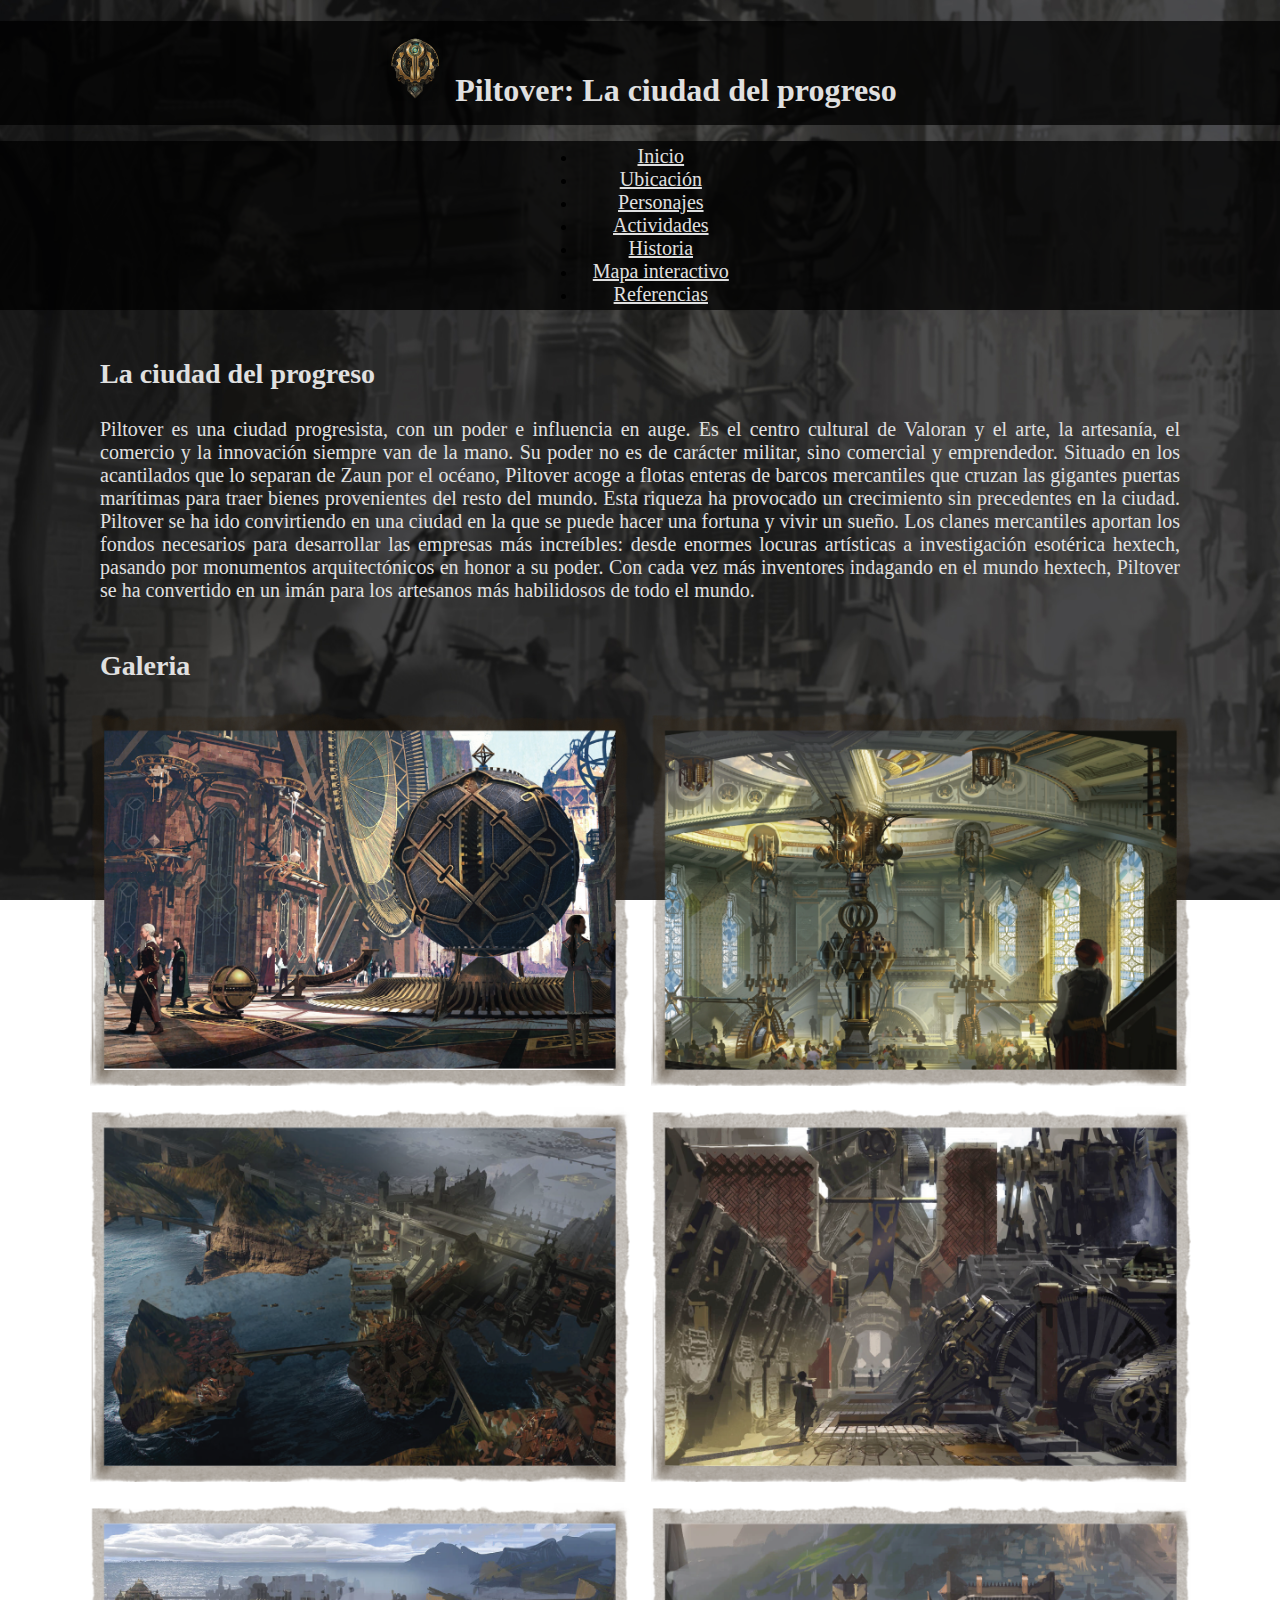
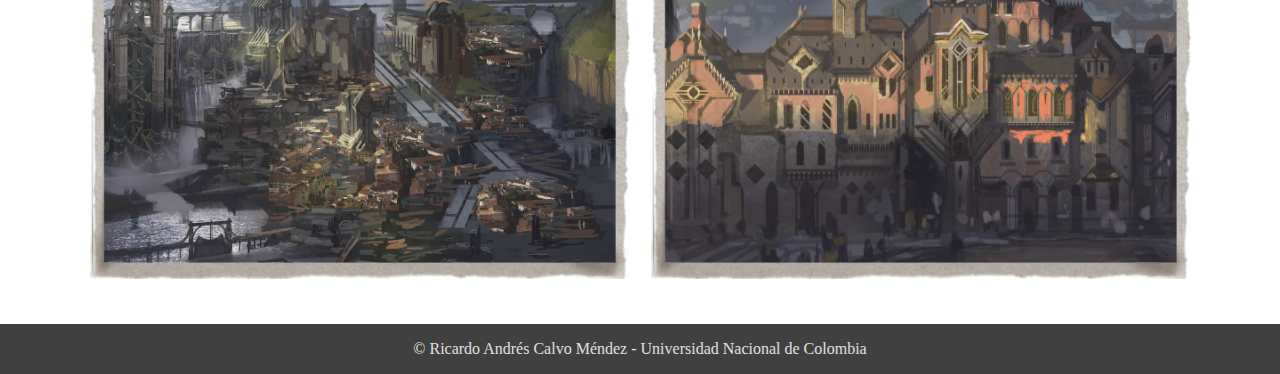
<file: index.html>
<!doctype html>
<!--
    Documento html con el contenido del taller de la clase gráfica interactiva
    de la Universidad Nacional de Colombia - Realizado por Ricardo Andŕes Calvo
-->
<html>
    <!--
        Encabezado, se definen metadatos, el titulo de la página, el icono de
        la página, se enlaza la  hoja de estilos css al documento html y se
        adjuntan librerias externas.
    -->
    <head>
        <!--Codificación del documento-->
        <meta charset="UTF-8">
        <!--Idioma del sitio web-->
        <meta lang="es">
        <!--Titulo del sitio web-->
        <title>Piltover | La ciudad del progreso</title>
        <!--Icono del sitio web-->
        <link rel="icon" type="image/x-icon" href="imagenes/favicon.ico">
        <!--Enlace a la hoja de estilos css-->
        <link href="estilos/estilos.css" rel="stylesheet" type="text/css">
        <!--
            Bootstrap 5
            
            Se ha utilizado bootstrap 5 para el desarrollo de esta página ya 
            que esta permite utilizar algunas fuentes, colores, estilos ya
            predefinidos los cuales ayudarán a la comodidad para el lector.

            La principal razón por la que se agregó Bootstrap 5 al proyecto
            es que esta libreria cuenta con una implementación para el botón
            de la barra de navegación para tamaños pequeños.

            La intalación en el proyecto se hizo de acuerdo a la documentación
            oficial del proyecto en el siguiente enlace:
            https://getbootstrap.com/docs/5.1/getting-started/introduction/
        -->
        <!--Enlace a hoja de estilos de librería externa bootstrap 5 -->
        <link 
            href="https://cdn.jsdelivr.net/npm/bootstrap@5.1.3/dist/css/bootstrap.min.css" 
            rel="stylesheet" 
            integrity="sha384-1BmE4kWBq78iYhFldvKuhfTAU6auU8tT94WrHftjDbrCEXSU1oBoqyl2QvZ6jIW3" 
            crossorigin="anonymous"
        >
        <!--Enlace a scripts de librería externa bootstrap 5-->
        <script 
            src="https://cdn.jsdelivr.net/npm/bootstrap@5.1.3/dist/js/bootstrap.bundle.min.js" 
            integrity="sha384-ka7Sk0Gln4gmtz2MlQnikT1wXgYsOg+OMhuP+IlRH9sENBO0LRn5q+8nbTov4+1p" 
            crossorigin="anonymous"
        ></script>
    </head>
    <!--
        Cuerpo del documento, aqui se colocará todo el contenido gráfico del
        sitio, el cual estará centrado en informar sobre la ciudad ficticia
        de Piltover
    -->
    <body>
        <!--
            Aqui se ha hecho uso de la librería externa bootstrap, a continuación
            se explicarán las clases utilizadas.
            - Clase 'navbar': esta permite definir un elemento como una barra 
            de navegación.
            - Clase 'navbar-expand-custom' esta permite definir que la barra de 
            navegación será extendida (osea sin ocultarse en un botón
            En los tamaños de pantalla grandes, es decir de más de 990 pixeles 
            de ancho de pantalla.
            - Clase 'navbar-dark' esta permite indicar que el contenido se 
            realizará sobre un fondo oscuro
            - Clase 'navbar-toggler' esta permite indicar que un botón será 
            el encargado de extender la barra de navegacion
            en tamaños pequeños de pantalla.
            - Clase 'navbar-toggler-icon' esta dibuja dentro de un botón el 
            icono de tres lineas horizontales caracteristico de
            los botónes que expanden la barra de navegación en tamaños pequeños.
            - Clase 'collapse' esta indica que un elemento será extendible, 
            es decir que se va a ocultar y mostrar usando un botón.
            - Clase 'navbar-collapse' esta indica que un elemento será la 
            barra de navegación ocultable en tamaños pequeños.
            - Clase 'navbar-nav' esta indica que se tiene una lista de botones 
            en la barra de navegación.
            - Clase 'active' esta indica que el elemento representa la página 
            actual en vista.
        -->
        <!--Titulo principal de la página-->
        <h1 class="titulo-principal">
            <img class="imagen" src="imagenes/logo-piltover.png" alt="Piltover1"> Piltover: La ciudad del progreso
        </h1>
        <!--
            Barra de navegación, está permitirá navegar entre las distintas
            páginas del sitio web
        -->
        <nav class="barra-de-navegacion navbar navbar-expand-custom navbar-dark">
            <!--
                Botón que muestra y oculta la barra de navegación en tamaños pequeños de pantalla

                Nota: Los atributos data-bs-toggle y data-bs-target son requeridos por la libreria externa
                bootstrap para enlazar el botón que muestra y oculta la barra de navegación y la correspondiente
                barra de navegación.
            -->
            <button class="boton-barra-de-navegacion navbar-toggler" data-bs-toggle="collapse" data-bs-target="#barra-de-navegacion">
                Menú <span class="navbar-toggler-icon"></span>
            </button>
            <!--Contenido de la barra de navegacion-->
            <div class="barra-de-navegacion-contenido collapse navbar-collapse" id="barra-de-navegacion">
                <!--Lista de enlaces de la barra de navegacion-->
                <ul class="barra-de-navegacion-contenido navbar-nav">
                    <!--Enlace a página principal-->
                    <li class="nav-item">
                        <a class="nav-link active" href="index.html" target="_self">Inicio</a>
                    </li>
                    <!--Enlace a página de ubicación-->
                    <li class="nav-item">
                        <a class="nav-link" href="ubicacion.html" target="_self">Ubicación</a>
                    </li>
                    <!--Enlace a página de personajes-->
                    <li class="nav-item">
                        <a class="nav-link" href="personajes.html" target="_self">Personajes</a>
                    </li>
                    <!--Enlace a página de actividades-->
                    <li class="nav-item">
                        <a class="nav-link" href="actividades.html" target="_self">Actividades</a>
                    </li>
                    <!--Enlace a página de historia-->
                    <li class="nav-item">
                        <a class="nav-link" href="historia.html" target="_self">Historia</a>
                    </li>
                    <!--Enlace a página de mapa interactivo-->
                    <li class="nav-item">
                        <a class="nav-link" href="mapa-interactivo.html" target="_self">Mapa interactivo</a>
                    </li>
                    <!--Enlace a página de referencias-->
                    <li class="nav-item">
                        <a class="nav-link" href="referencias.html" target="_self">Referencias</a>
                    </li>
                </ul>
            </div>
        </nav>
        <!--Titulo de la sección-->
        <h2 class="titulo-seccion">La ciudad del progreso</h2>
        <!--Parrafo de introducción a Piltover-->
        <p class="texto-de-contenido">
            Piltover es una ciudad progresista, con un poder e influencia en auge. 
            Es el centro cultural de Valoran y el arte, la artesanía, el comercio y 
            la innovación siempre van de la mano. Su poder no es de carácter militar, 
            sino comercial y emprendedor. Situado en los acantilados que lo separan 
            de Zaun por el océano, Piltover acoge a flotas enteras de barcos mercantiles 
            que cruzan las gigantes puertas marítimas para traer bienes provenientes del 
            resto del mundo. Esta riqueza ha provocado un crecimiento sin precedentes en 
            la ciudad. Piltover se ha ido convirtiendo en una ciudad en la que se puede 
            hacer una fortuna y vivir un sueño. Los clanes mercantiles aportan los fondos 
            necesarios para desarrollar las empresas más increíbles: desde enormes locuras 
            artísticas a investigación esotérica hextech, pasando por monumentos arquitectónicos 
            en honor a su poder. Con cada vez más inventores indagando en el mundo hextech, 
            Piltover se ha convertido en un imán para los artesanos más habilidosos de todo 
            el mundo.
        </p>
        <!--Titulo de la sección de galeria-->
        <h2 class="titulo-seccion">Galeria</h2>
        <!--Galeria de imágenes introductorias a piltover-->
        <p class="galeria">
            <img class="imagen" src="imagenes/galeria1.png" alt="Piltover1">
            <img class="imagen" src="imagenes/galeria2.png" alt="Piltover2">
            <img class="imagen" src="imagenes/galeria3.png" alt="Piltover3">
            <img class="imagen" src="imagenes/galeria4.png" alt="Piltover4">
            <img class="imagen" src="imagenes/galeria5.png" alt="Piltover5">
            <img class="imagen" src="imagenes/galeria6.png" alt="Piltover6">
        </p>
        <!--Pie de página del sitio web-->
        <footer class="pie-de-pagina">
            © Ricardo Andrés Calvo Méndez - Universidad Nacional de Colombia
        </footer>
    </body>
</html>
</file>
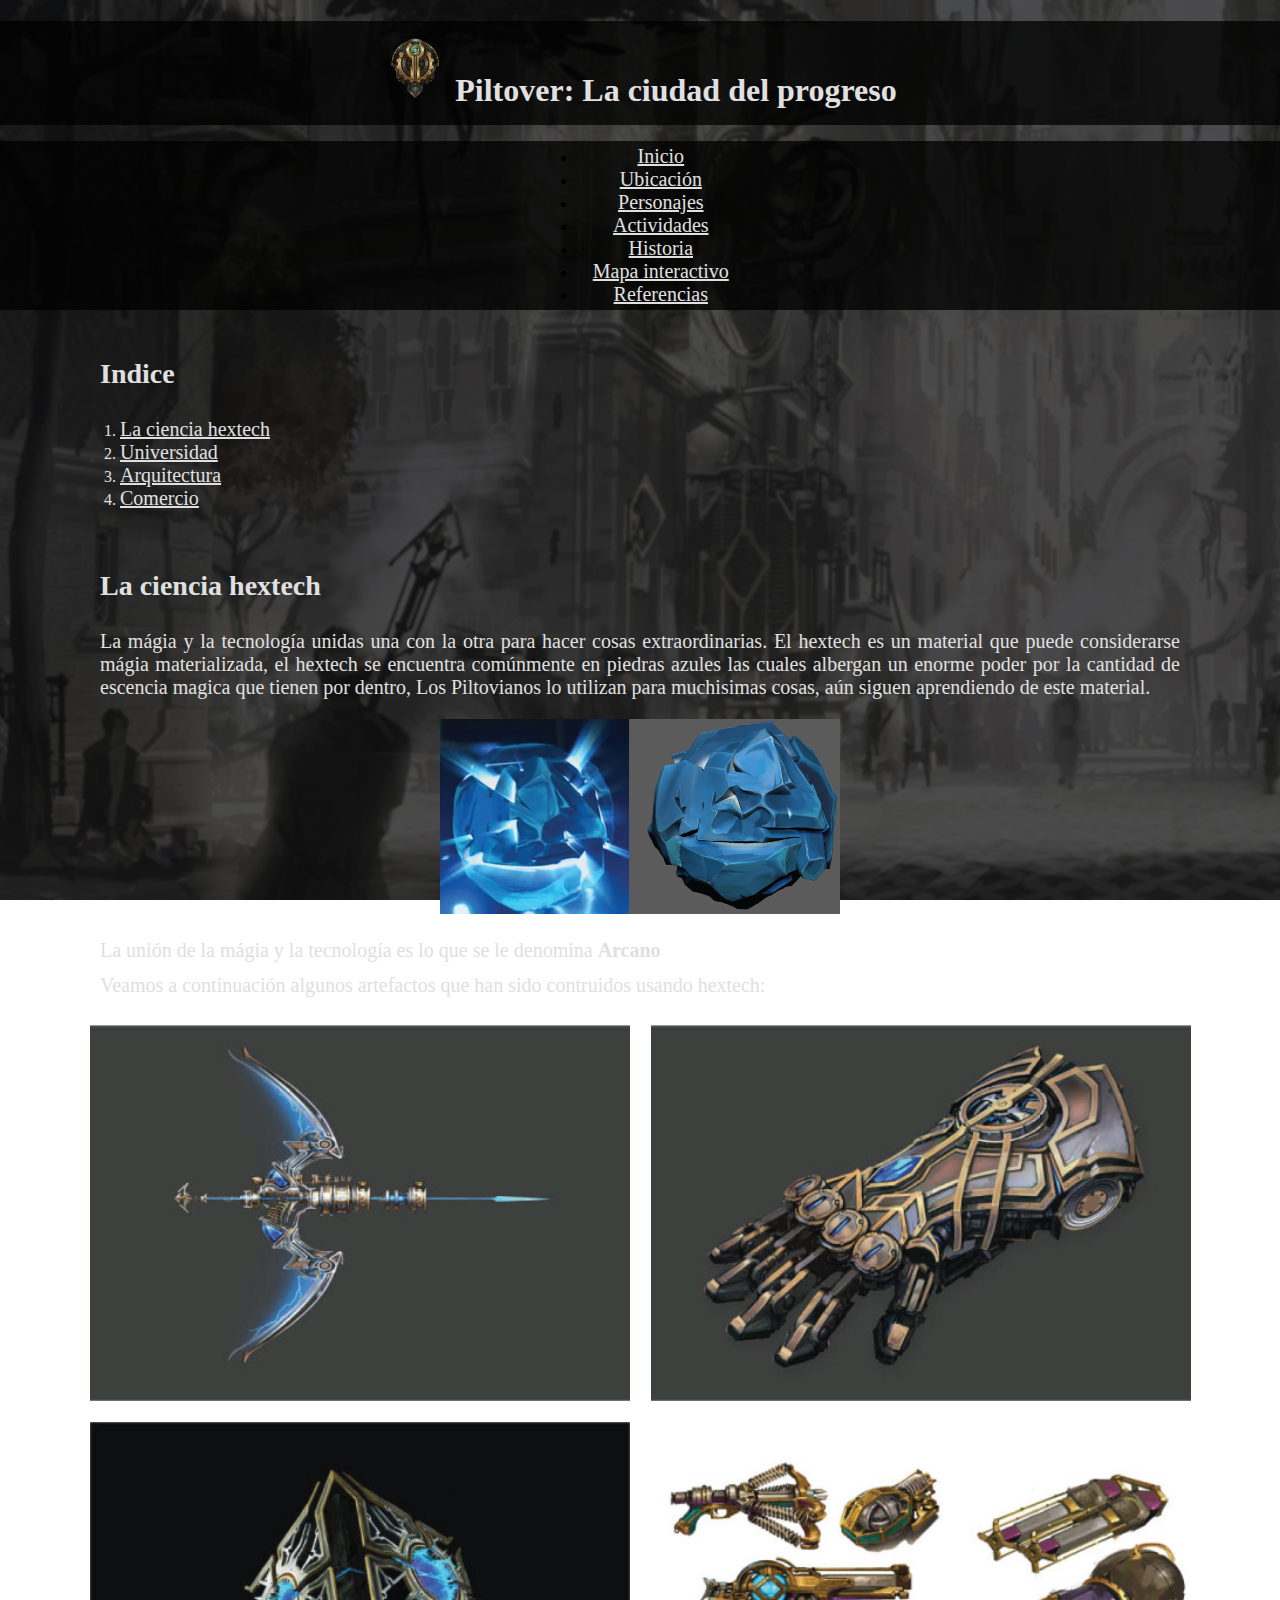
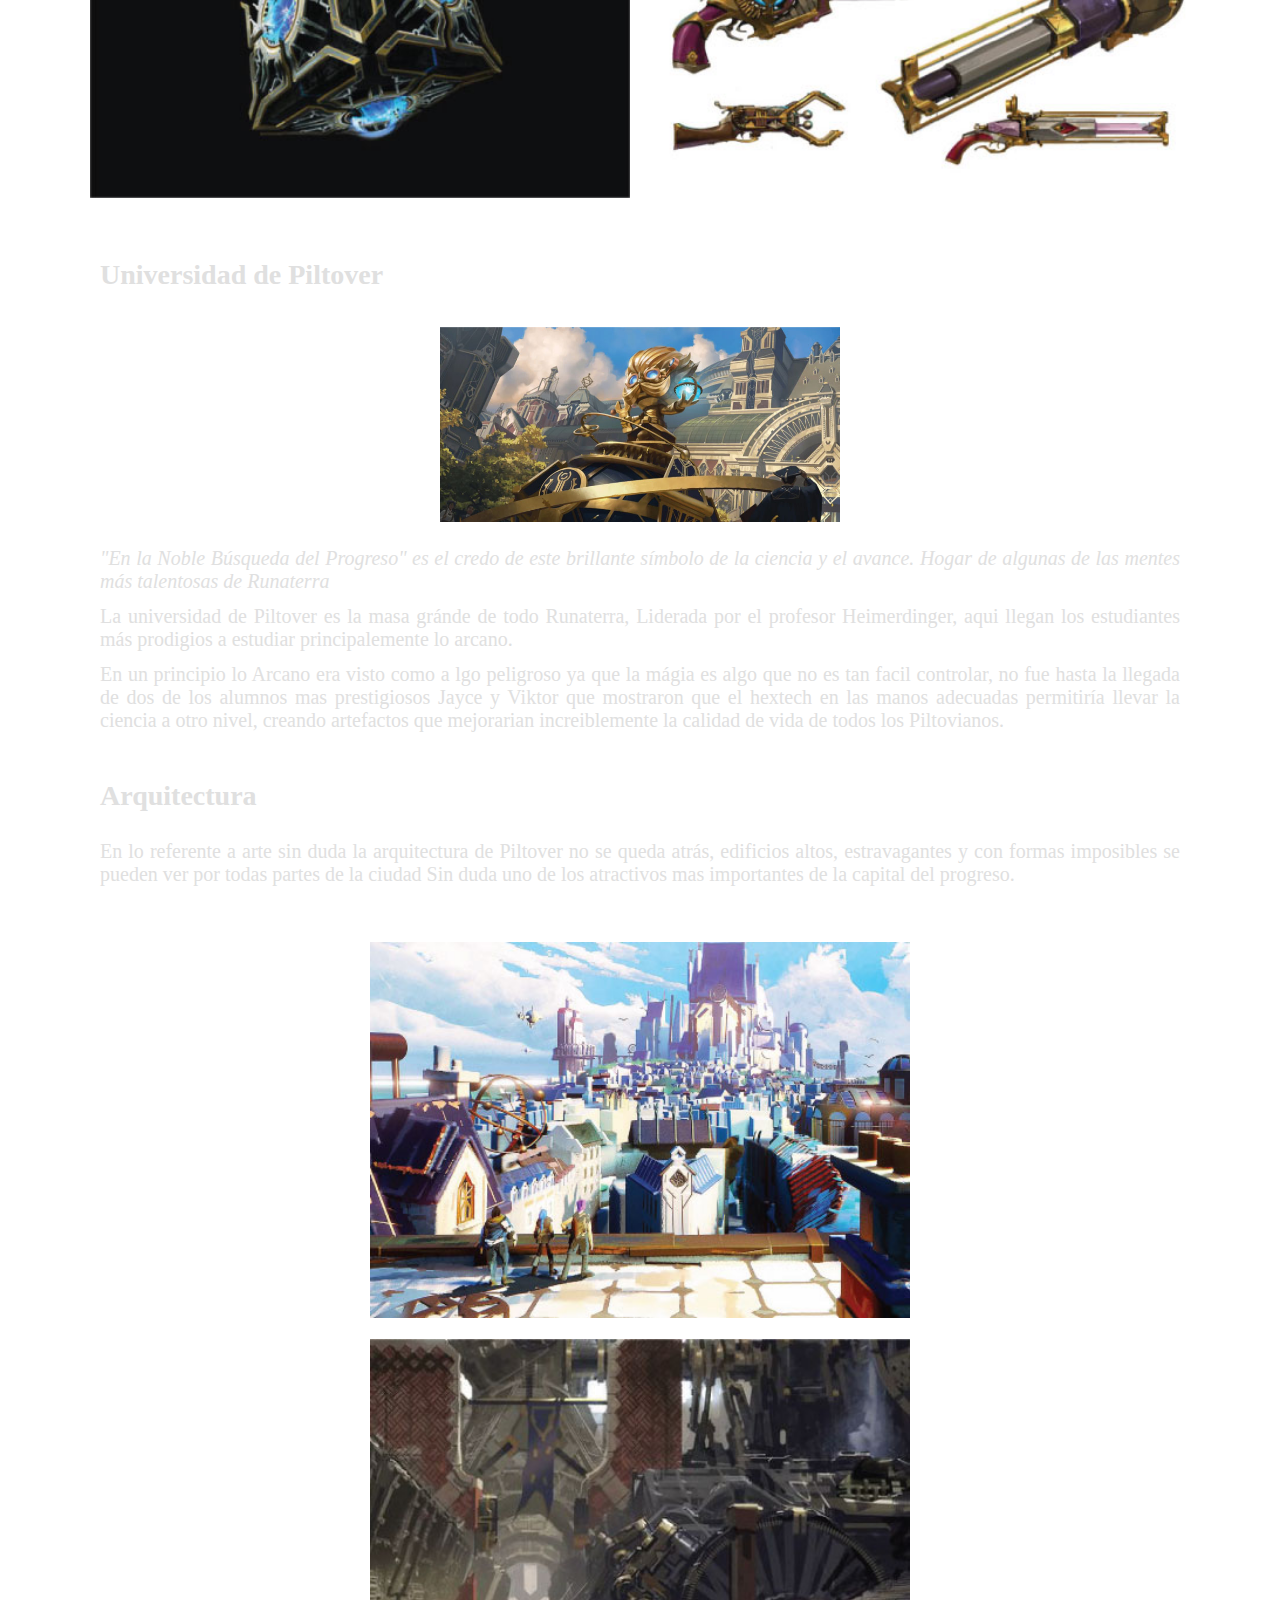
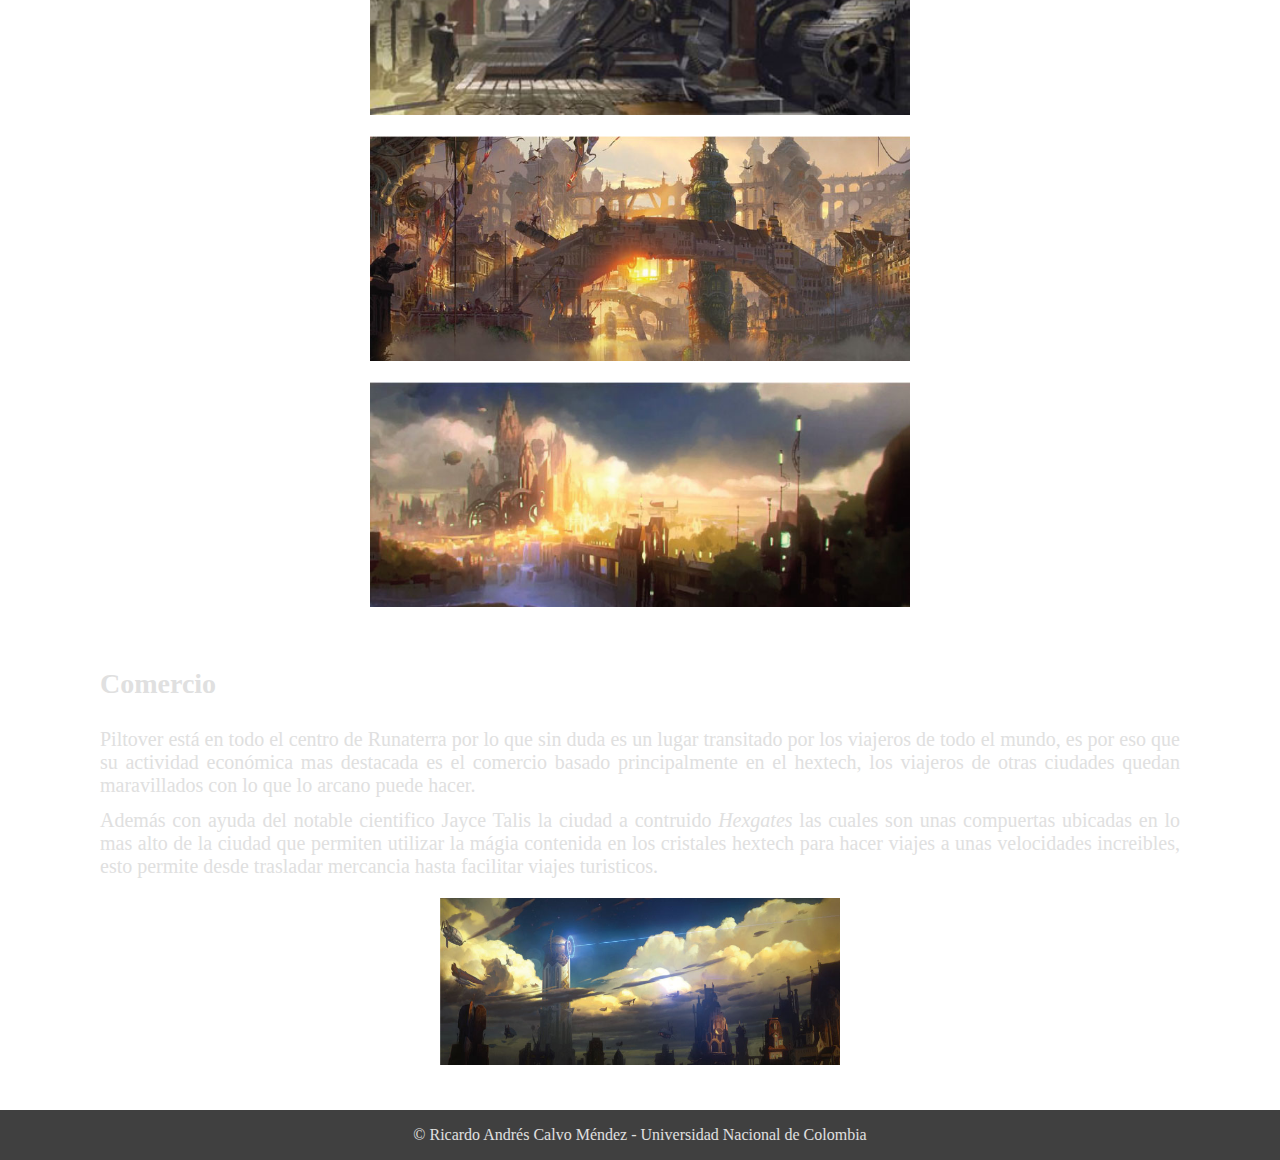
<file: actividades.html>
<!doctype html>
<!--
    Documento html con el contenido del taller de la clase gráfica interactiva
    de la Universidad Nacional de Colombia - Realizado por Ricardo Andŕes Calvo
-->
<html>
    <!--
        Encabezado, se definen metadatos, el titulo de la página, el icono de
        la página, se enlaza la  hoja de estilos css al documento html y se
        adjuntan librerias externas.
    -->
    <head>
        <!--Codificación del documento-->
        <meta charset="UTF-8">
        <!--Idioma del sitio web-->
        <meta lang="es">
        <!--Titulo del sitio web-->
        <title>Piltover | La ciudad del progreso</title>
        <!--Icono del sitio web-->
        <link rel="icon" type="image/x-icon" href="imagenes/favicon.ico">
        <!--Enlace a la hoja de estilos css-->
        <link href="estilos/estilos.css" rel="stylesheet" type="text/css">
        <!--
            Bootstrap 5
            
            Se ha utilizado bootstrap 5 para el desarrollo de esta página ya 
            que esta permite utilizar algunas fuentes, colores, estilos ya
            predefinidos los cuales ayudarán a la comodidad para el lector.

            La principal razón por la que se agregó Bootstrap 5 al proyecto
            es que esta libreria cuenta con una implementación para el botón
            de la barra de navegación para tamaños pequeños.

            La intalación en el proyecto se hizo de acuerdo a la documentación
            oficial del proyecto en el siguiente enlace:
            https://getbootstrap.com/docs/5.1/getting-started/introduction/
        -->
        <!--Enlace a hoja de estilos de librería externa bootstrap 5 -->
        <link 
            href="https://cdn.jsdelivr.net/npm/bootstrap@5.1.3/dist/css/bootstrap.min.css" 
            rel="stylesheet" 
            integrity="sha384-1BmE4kWBq78iYhFldvKuhfTAU6auU8tT94WrHftjDbrCEXSU1oBoqyl2QvZ6jIW3" 
            crossorigin="anonymous"
        >
        <!--Enlace a scripts de librería externa bootstrap 5-->
        <script 
            src="https://cdn.jsdelivr.net/npm/bootstrap@5.1.3/dist/js/bootstrap.bundle.min.js" 
            integrity="sha384-ka7Sk0Gln4gmtz2MlQnikT1wXgYsOg+OMhuP+IlRH9sENBO0LRn5q+8nbTov4+1p" 
            crossorigin="anonymous"
        ></script>
    </head>
    <!--
        Cuerpo del documento, aqui se colocará todo el contenido gráfico del
        sitio, el cual estará centrado en informar sobre la ciudad ficticia
        de Piltover
    -->
    <body>
        <!--
            Aqui se ha hecho uso de la librería externa bootstrap, a continuación
            se explicarán las clases utilizadas.
            - Clase 'navbar': esta permite definir un elemento como una barra 
            de navegación.
            - Clase 'navbar-expand-custom' esta permite definir que la barra de 
            navegación será extendida (osea sin ocultarse en un botón
            En los tamaños de pantalla grandes, es decir de más de 990 pixeles 
            de ancho de pantalla.
            - Clase 'navbar-dark' esta permite indicar que el contenido se 
            realizará sobre un fondo oscuro
            - Clase 'navbar-toggler' esta permite indicar que un botón será 
            el encargado de extender la barra de navegacion
            en tamaños pequeños de pantalla.
            - Clase 'navbar-toggler-icon' esta dibuja dentro de un botón el 
            icono de tres lineas horizontales caracteristico de
            los botónes que expanden la barra de navegación en tamaños pequeños.
            - Clase 'collapse' esta indica que un elemento será extendible, 
            es decir que se va a ocultar y mostrar usando un botón.
            - Clase 'navbar-collapse' esta indica que un elemento será la 
            barra de navegación ocultable en tamaños pequeños.
            - Clase 'navbar-nav' esta indica que se tiene una lista de botones 
            en la barra de navegación.
            - Clase 'active' esta indica que el elemento representa la página 
            actual en vista.
        -->
        <!--Titulo principal de la página-->
        <h1 class="titulo-principal">
            <img class="imagen" src="imagenes/logo-piltover.png" alt="Piltover1"> Piltover: La ciudad del progreso
        </h1>
        <!--
            Barra de navegación, está permitirá navegar entre las distintas
            páginas del sitio web
        -->
        <nav class="barra-de-navegacion navbar navbar-expand-custom navbar-dark">
            <!--
                Botón que muestra y oculta la barra de navegación en tamaños pequeños de pantalla

                Nota: Los atributos data-bs-toggle y data-bs-target son requeridos por la libreria externa
                bootstrap para enlazar el botón que muestra y oculta la barra de navegación y la correspondiente
                barra de navegación.
            -->
            <button class="boton-barra-de-navegacion navbar-toggler" data-bs-toggle="collapse" data-bs-target="#barra-de-navegacion">
                Menú <span class="navbar-toggler-icon"></span>
            </button>
            <!--Contenido de la barra de navegacion-->
            <div class="barra-de-navegacion-contenido collapse navbar-collapse" id="barra-de-navegacion">
                <!--Lista de enlaces de la barra de navegacion-->
                <ul class="barra-de-navegacion-contenido navbar-nav">
                    <!--Enlace a página principal-->
                    <li class="nav-item">
                        <a class="nav-link" href="index.html" target="_self">Inicio</a>
                    </li>
                    <!--Enlace a página de ubicación-->
                    <li class="nav-item">
                        <a class="nav-link" href="ubicacion.html" target="_self">Ubicación</a>
                    </li>
                    <!--Enlace a página de personajes-->
                    <li class="nav-item">
                        <a class="nav-link" href="personajes.html" target="_self">Personajes</a>
                    </li>
                    <!--Enlace a página de actividades-->
                    <li class="nav-item">
                        <a class="nav-link active" href="actividades.html" target="_self">Actividades</a>
                    </li>
                    <!--Enlace a página de historia-->
                    <li class="nav-item">
                        <a class="nav-link" href="historia.html" target="_self">Historia</a>
                    </li>
                    <!--Enlace a página de mapa interactivo-->
                    <li class="nav-item">
                        <a class="nav-link" href="mapa-interactivo.html" target="_self">Mapa interactivo</a>
                    </li>
                    <!--Enlace a página de referencias-->
                    <li class="nav-item">
                        <a class="nav-link" href="referencias.html" target="_self">Referencias</a>
                    </li>
                </ul>
            </div>
        </nav>
        <!--Titulo de la sección-->
        <h2 class="titulo-seccion">Indice</h2>
        <!--Indice-->
        <ol class="indice">
            <!--Enlace a la ciencia hextech-->
            <li><a href="#hextech">La ciencia hextech</a></li>
            <!--Enlace a Universidad-->
            <li><a href="#universidad">Universidad</a></li>
            <!--Enlace a arquitectura-->
            <li><a href="#arte">Arquitectura</a></li>
            <!--Enlace a comercio-->
            <li><a href="#comercio">Comercio</a></li>
        </ol>
        <!--Titulo de sección-->
        <a name="hextech"></a><h2 class="titulo-seccion">La ciencia hextech</h2>
        <!--Fotografía del personaje-->
        <p class="texto-de-contenido">
            La mágia y la tecnología unidas una con la otra para hacer cosas extraordinarias.
            El hextech es un material que puede considerarse mágia materializada, el hextech se
            encuentra comúnmente en piedras azules las cuales albergan un enorme poder por la 
            cantidad de escencia magica que tienen por dentro, Los Piltovianos lo utilizan para 
            muchisimas cosas, aún siguen aprendiendo de este material.
        </p>
        <!--Fotografía del hextech-->
        <p class="texto-de-contenido galeria fotografia">
            <img class="imagen" src="imagenes/piedra-hextech.png" alt="piedra hextech">
        </p>
        <!--Fotografía del personaje-->
        <p class="texto-de-contenido">
            La unión de la mágia y la tecnología es lo que se le denomina <b>Arcano</b>
        </p>
        <!--Fotografía del personaje-->
        <p class="texto-de-contenido">
            Veamos a continuación algunos artefactos que han sido contruidos usando hextech:
        </p>
        <!--Galeria de objetos usando hextech-->
        <p class="galeria">
            <img class="imagen" src="imagenes/hexarco.jpg" alt="Hexarco">
            <img class="imagen" src="imagenes/guanteletes-atlas.jpg" alt="Guanteletes Atlas">
            <img class="imagen" src="imagenes/bateria-hextech.jpg" alt="Bateria Hextech">
            <img class="imagen" src="imagenes/armas-hextech.jpg" alt="Armas Hextech">
        </p>
        <!--Titulo de sección-->
        <a name="universidad"></a><h2 class="titulo-seccion">Universidad de Piltover</h2>
        <!--Contenido sobre la universidad de Piltover-->
        <p class="texto-de-contenido galeria fotografia">
            <img class="imagen" src="imagenes/universidad.jpg" alt="Universidad de Piltover">
        </p>
        <!--Contenido de la sección-->
        <p class="texto-de-contenido">
            <i>&quot;En la Noble Búsqueda del Progreso&quot; es el credo de este brillante símbolo de la ciencia 
                y el avance. Hogar de algunas de las mentes más talentosas de Runaterra
            </i>
        </p>
        <!--Contenido de la sección-->
        <p class="texto-de-contenido">
            La universidad de Piltover es la masa gránde de todo Runaterra, Liderada por el profesor
            Heimerdinger, aqui llegan los estudiantes más prodigios a estudiar principalemente lo 
            arcano. 
        </p>
        <!--Contenido de la sección-->
        <p class="texto-de-contenido">
            En un principio lo Arcano era visto como a lgo peligroso ya que la mágia es algo que no
            es tan facil controlar, no fue hasta la llegada de dos de los alumnos mas prestigiosos
            Jayce y Viktor que mostraron que el hextech en las manos adecuadas permitiría llevar la 
            ciencia a otro nivel, creando artefactos que mejorarian increiblemente la calidad de vida
            de todos los Piltovianos. 
        </p>
        <!--Contenido sobre la arquitectura-->
        <a name="arte"></a><h2 class="titulo-seccion">Arquitectura</h2>
        <!--Contenido de la sección-->
        <p class="texto-de-contenido">
            En lo referente a arte sin duda la arquitectura de Piltover no se queda atrás, edificios
            altos, estravagantes y con formas imposibles se pueden ver por todas partes de la ciudad
            Sin duda uno de los atractivos mas importantes de la capital del progreso.
        </p>
        <!--Galeria de la arquitectura-->
        <p class="titulo-seccion galeria">
            <img class="imagen" src="imagenes/arquitectura1.jpg" alt="Arquitectura1">
            <img class="imagen" src="imagenes/arquitectura2.jpg" alt="Arquitectura2">
            <img class="imagen" src="imagenes/arquitectura3.jpg" alt="Arquitectura3">
            <img class="imagen" src="imagenes/arquitectura4.jpg" alt="Arquitectura4">
        </p>
        <!--Contenido sobre el comercio-->
        <a name="comercio"></a><h2 class="titulo-seccion">Comercio</h2>
        <!--Contenido de la sección-->
        <p class="texto-de-contenido">
            Piltover está en todo el centro de Runaterra por lo que sin duda es un lugar transitado por los
            viajeros de todo el mundo, es por eso que su actividad económica mas destacada es el comercio
            basado principalmente en el hextech, los viajeros de otras ciudades quedan maravillados
            con lo que lo arcano puede hacer.
        </p>
        <!--Contenido de la sección-->
        <p class="texto-de-contenido">
            Además con ayuda del notable cientifico Jayce Talis la ciudad a contruido <i>Hexgates</i> las
            cuales son unas compuertas ubicadas en lo mas alto de la ciudad que permiten utilizar la 
            mágia contenida en los cristales hextech para hacer viajes a unas velocidades increibles, esto
            permite desde trasladar mercancia hasta facilitar viajes turisticos.
        </p>
        <!--Fotografía de Hexgates-->
        <p class="texto-de-contenido galeria fotografia">
            <img class="imagen" src="imagenes/hexgates.jpg" alt="piedra hextech">
        </p>
        <!--Pie de página-->
        <footer class="pie-de-pagina">
            © Ricardo Andrés Calvo Méndez - Universidad Nacional de Colombia
        </footer>
    </body>
</html>
</file>
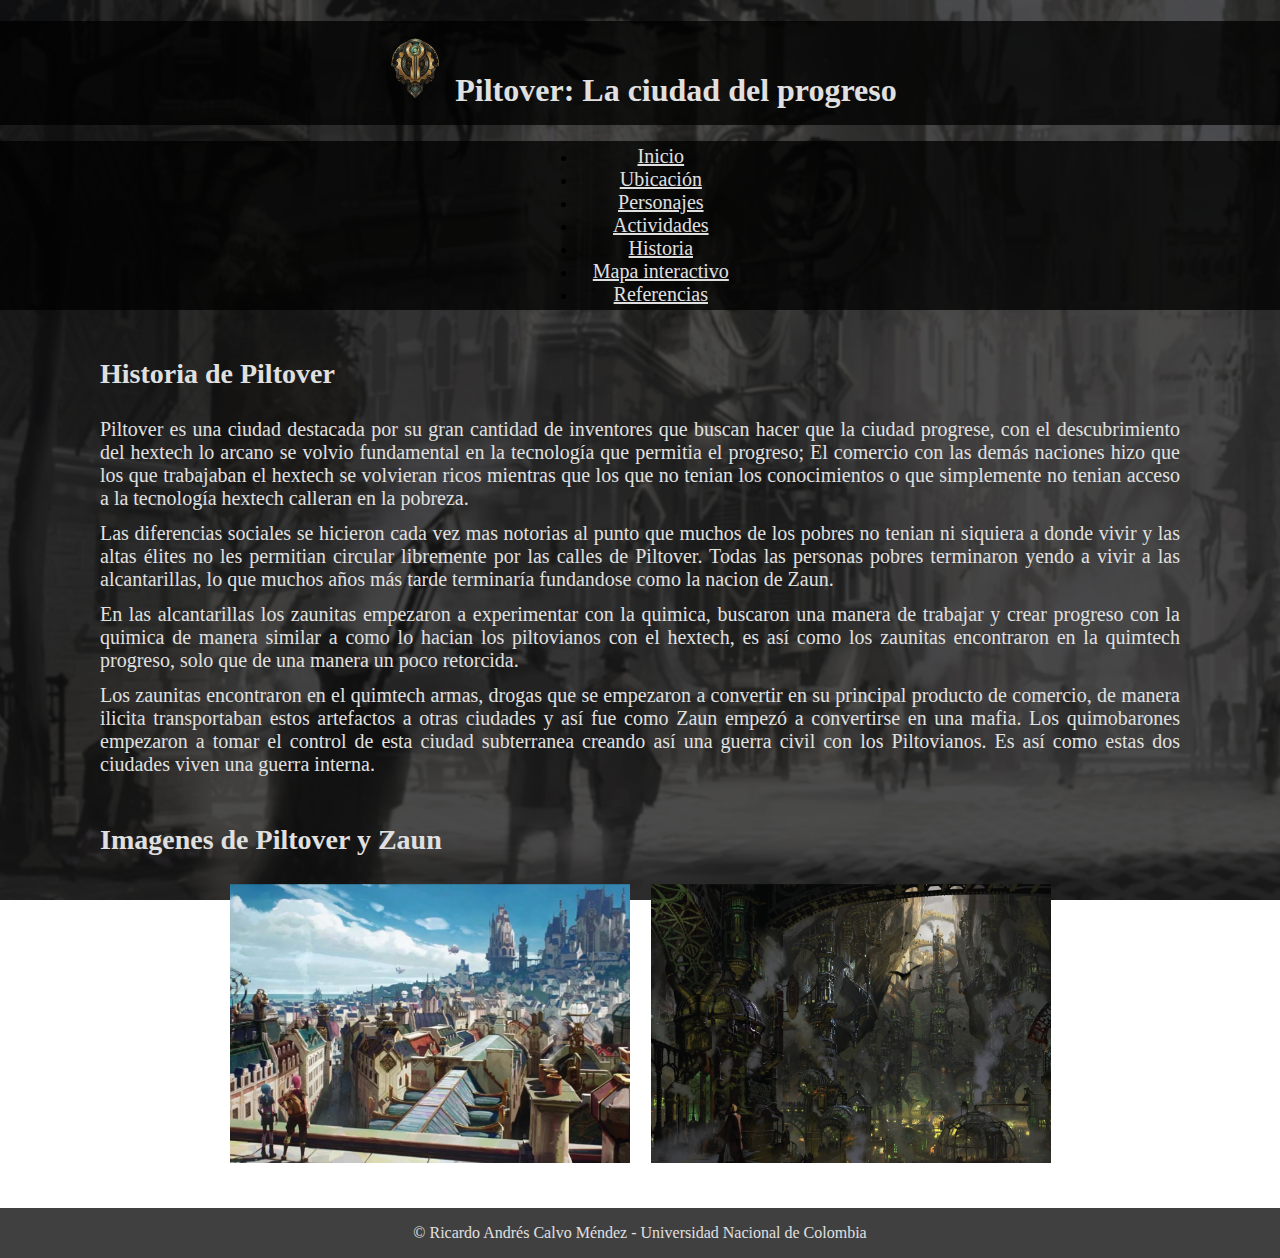
<file: historia.html>
<!doctype html>
<!--
    Documento html con el contenido del taller de la clase gráfica interactiva
    de la Universidad Nacional de Colombia - Realizado por Ricardo Andŕes Calvo
-->
<html>
    <!--
        Encabezado, se definen metadatos, el titulo de la página, el icono de
        la página, se enlaza la  hoja de estilos css al documento html y se
        adjuntan librerias externas.
    -->
    <head>
        <!--Codificación del documento-->
        <meta charset="UTF-8">
        <!--Idioma del sitio web-->
        <meta lang="es">
        <!--Titulo del sitio web-->
        <title>Piltover | La ciudad del progreso</title>
        <!--Icono del sitio web-->
        <link rel="icon" type="image/x-icon" href="imagenes/favicon.ico">
        <!--Enlace a la hoja de estilos css-->
        <link href="estilos/estilos.css" rel="stylesheet" type="text/css">
        <!--
            Bootstrap 5
            
            Se ha utilizado bootstrap 5 para el desarrollo de esta página ya 
            que esta permite utilizar algunas fuentes, colores, estilos ya
            predefinidos los cuales ayudarán a la comodidad para el lector.

            La principal razón por la que se agregó Bootstrap 5 al proyecto
            es que esta libreria cuenta con una implementación para el botón
            de la barra de navegación para tamaños pequeños.

            La intalación en el proyecto se hizo de acuerdo a la documentación
            oficial del proyecto en el siguiente enlace:
            https://getbootstrap.com/docs/5.1/getting-started/introduction/
        -->
        <!--Enlace a hoja de estilos de librería externa bootstrap 5 -->
        <link 
            href="https://cdn.jsdelivr.net/npm/bootstrap@5.1.3/dist/css/bootstrap.min.css" 
            rel="stylesheet" 
            integrity="sha384-1BmE4kWBq78iYhFldvKuhfTAU6auU8tT94WrHftjDbrCEXSU1oBoqyl2QvZ6jIW3" 
            crossorigin="anonymous"
        >
        <!--Enlace a scripts de librería externa bootstrap 5-->
        <script 
            src="https://cdn.jsdelivr.net/npm/bootstrap@5.1.3/dist/js/bootstrap.bundle.min.js" 
            integrity="sha384-ka7Sk0Gln4gmtz2MlQnikT1wXgYsOg+OMhuP+IlRH9sENBO0LRn5q+8nbTov4+1p" 
            crossorigin="anonymous"
        ></script>
    </head>
    <!--
        Cuerpo del documento, aqui se colocará todo el contenido gráfico del
        sitio, el cual estará centrado en informar sobre la ciudad ficticia
        de Piltover
    -->
    <body>
        <!--
            Aqui se ha hecho uso de la librería externa bootstrap, a continuación
            se explicarán las clases utilizadas.
            - Clase 'navbar': esta permite definir un elemento como una barra 
            de navegación.
            - Clase 'navbar-expand-custom' esta permite definir que la barra de 
            navegación será extendida (osea sin ocultarse en un botón
            En los tamaños de pantalla grandes, es decir de más de 990 pixeles 
            de ancho de pantalla.
            - Clase 'navbar-dark' esta permite indicar que el contenido se 
            realizará sobre un fondo oscuro
            - Clase 'navbar-toggler' esta permite indicar que un botón será 
            el encargado de extender la barra de navegacion
            en tamaños pequeños de pantalla.
            - Clase 'navbar-toggler-icon' esta dibuja dentro de un botón el 
            icono de tres lineas horizontales caracteristico de
            los botónes que expanden la barra de navegación en tamaños pequeños.
            - Clase 'collapse' esta indica que un elemento será extendible, 
            es decir que se va a ocultar y mostrar usando un botón.
            - Clase 'navbar-collapse' esta indica que un elemento será la 
            barra de navegación ocultable en tamaños pequeños.
            - Clase 'navbar-nav' esta indica que se tiene una lista de botones 
            en la barra de navegación.
            - Clase 'active' esta indica que el elemento representa la página 
            actual en vista.
        -->
        <!--Titulo principal de la página-->
        <h1 class="titulo-principal">
            <img class="imagen" src="imagenes/logo-piltover.png" alt="Piltover1"> Piltover: La ciudad del progreso
        </h1>
        <!--
            Barra de navegación, está permitirá navegar entre las distintas
            páginas del sitio web
        -->
        <nav class="barra-de-navegacion navbar navbar-expand-custom navbar-dark">
            <!--
                Botón que muestra y oculta la barra de navegación en tamaños pequeños de pantalla

                Nota: Los atributos data-bs-toggle y data-bs-target son requeridos por la libreria externa
                bootstrap para enlazar el botón que muestra y oculta la barra de navegación y la correspondiente
                barra de navegación.
            -->
            <button class="boton-barra-de-navegacion navbar-toggler" data-bs-toggle="collapse" data-bs-target="#barra-de-navegacion">
                Menú <span class="navbar-toggler-icon"></span>
            </button>
            <!--Contenido de la barra de navegacion-->
            <div class="barra-de-navegacion-contenido collapse navbar-collapse" id="barra-de-navegacion">
                <!--Lista de enlaces de la barra de navegacion-->
                <ul class="barra-de-navegacion-contenido navbar-nav">
                    <!--Enlace a página principal-->
                    <li class="nav-item">
                        <a class="nav-link" href="index.html" target="_self">Inicio</a>
                    </li>
                    <!--Enlace a página de ubicación-->
                    <li class="nav-item">
                        <a class="nav-link" href="ubicacion.html" target="_self">Ubicación</a>
                    </li>
                    <!--Enlace a página de personajes-->
                    <li class="nav-item">
                        <a class="nav-link" href="personajes.html" target="_self">Personajes</a>
                    </li>
                    <!--Enlace a página de actividades-->
                    <li class="nav-item">
                        <a class="nav-link" href="actividades.html" target="_self">Actividades</a>
                    </li>
                    <!--Enlace a página de historia-->
                    <li class="nav-item">
                        <a class="nav-link active" href="historia.html" target="_self">Historia</a>
                    </li>
                    <!--Enlace a página de mapa interactivo-->
                    <li class="nav-item">
                        <a class="nav-link" href="mapa-interactivo.html" target="_self">Mapa interactivo</a>
                    </li>
                    <!--Enlace a página de referencias-->
                    <li class="nav-item">
                        <a class="nav-link" href="referencias.html" target="_self">Referencias</a>
                    </li>
                </ul>
            </div>
        </nav>
        <!--Titulo de la sección-->
        <h2 class="titulo-seccion">Historia de Piltover</h2>
        <!--Parrafo de historia de piltover-->
        <p class="texto-de-contenido">
           Piltover es una ciudad destacada por su gran cantidad de inventores que buscan hacer
           que la ciudad progrese, con el descubrimiento del hextech lo arcano se volvio fundamental
           en la tecnología que permitia el progreso; El comercio con las demás naciones hizo que los
           que trabajaban el hextech se volvieran ricos mientras que los que no tenian los conocimientos
           o que simplemente no tenian acceso a la tecnología hextech calleran en la pobreza.
        </p>
        <!--Contenido de la sección-->
        <p class="texto-de-contenido">
            Las diferencias sociales se hicieron cada vez mas notorias al punto que muchos de los pobres
            no tenian ni siquiera a donde vivir y las altas élites no les permitian circular libremente
            por las calles de Piltover. Todas las personas pobres terminaron yendo a vivir a las alcantarillas,
            lo que muchos años más tarde terminaría fundandose como la nacion de Zaun.
         </p>
         <!--Contenido de la sección-->
         <p class="texto-de-contenido">
            En las alcantarillas los zaunitas empezaron a experimentar con la quimica, buscaron una
            manera de trabajar y crear progreso con la quimica de manera similar a como lo hacian los
            piltovianos con el hextech, es así como los zaunitas encontraron en la quimtech progreso, solo
            que de una manera un poco retorcida.
         </p>
         <!--Contenido de la sección-->
         <p class="texto-de-contenido">
            Los zaunitas encontraron en el quimtech armas, drogas que se empezaron a convertir en su
            principal producto de comercio, de manera ilicita transportaban estos artefactos a otras ciudades
            y así fue como Zaun empezó a convertirse en una mafia. Los quimobarones empezaron a tomar el control
            de esta ciudad subterranea creando así una guerra civil con los Piltovianos. Es así como estas dos
            ciudades viven una guerra interna.
         </p>
        <!--Titulo de la sección de galeria-->
        <h2 class="titulo-seccion">Imagenes de Piltover y Zaun</h2>
        <!--Galeria de imágenes introductorias a piltover-->
        <p class="galeria fotografia">
            <img class="imagen" src="imagenes/piltover.png" alt="Piltover en Runaterra">
            <img class="imagen" src="imagenes/zaun.png" alt="Zaun en Runaterra">
        </p>
        <!--Pie de página-->
        <footer class="pie-de-pagina">
            © Ricardo Andrés Calvo Méndez - Universidad Nacional de Colombia
        </footer>
    </body>
</html>
</file>
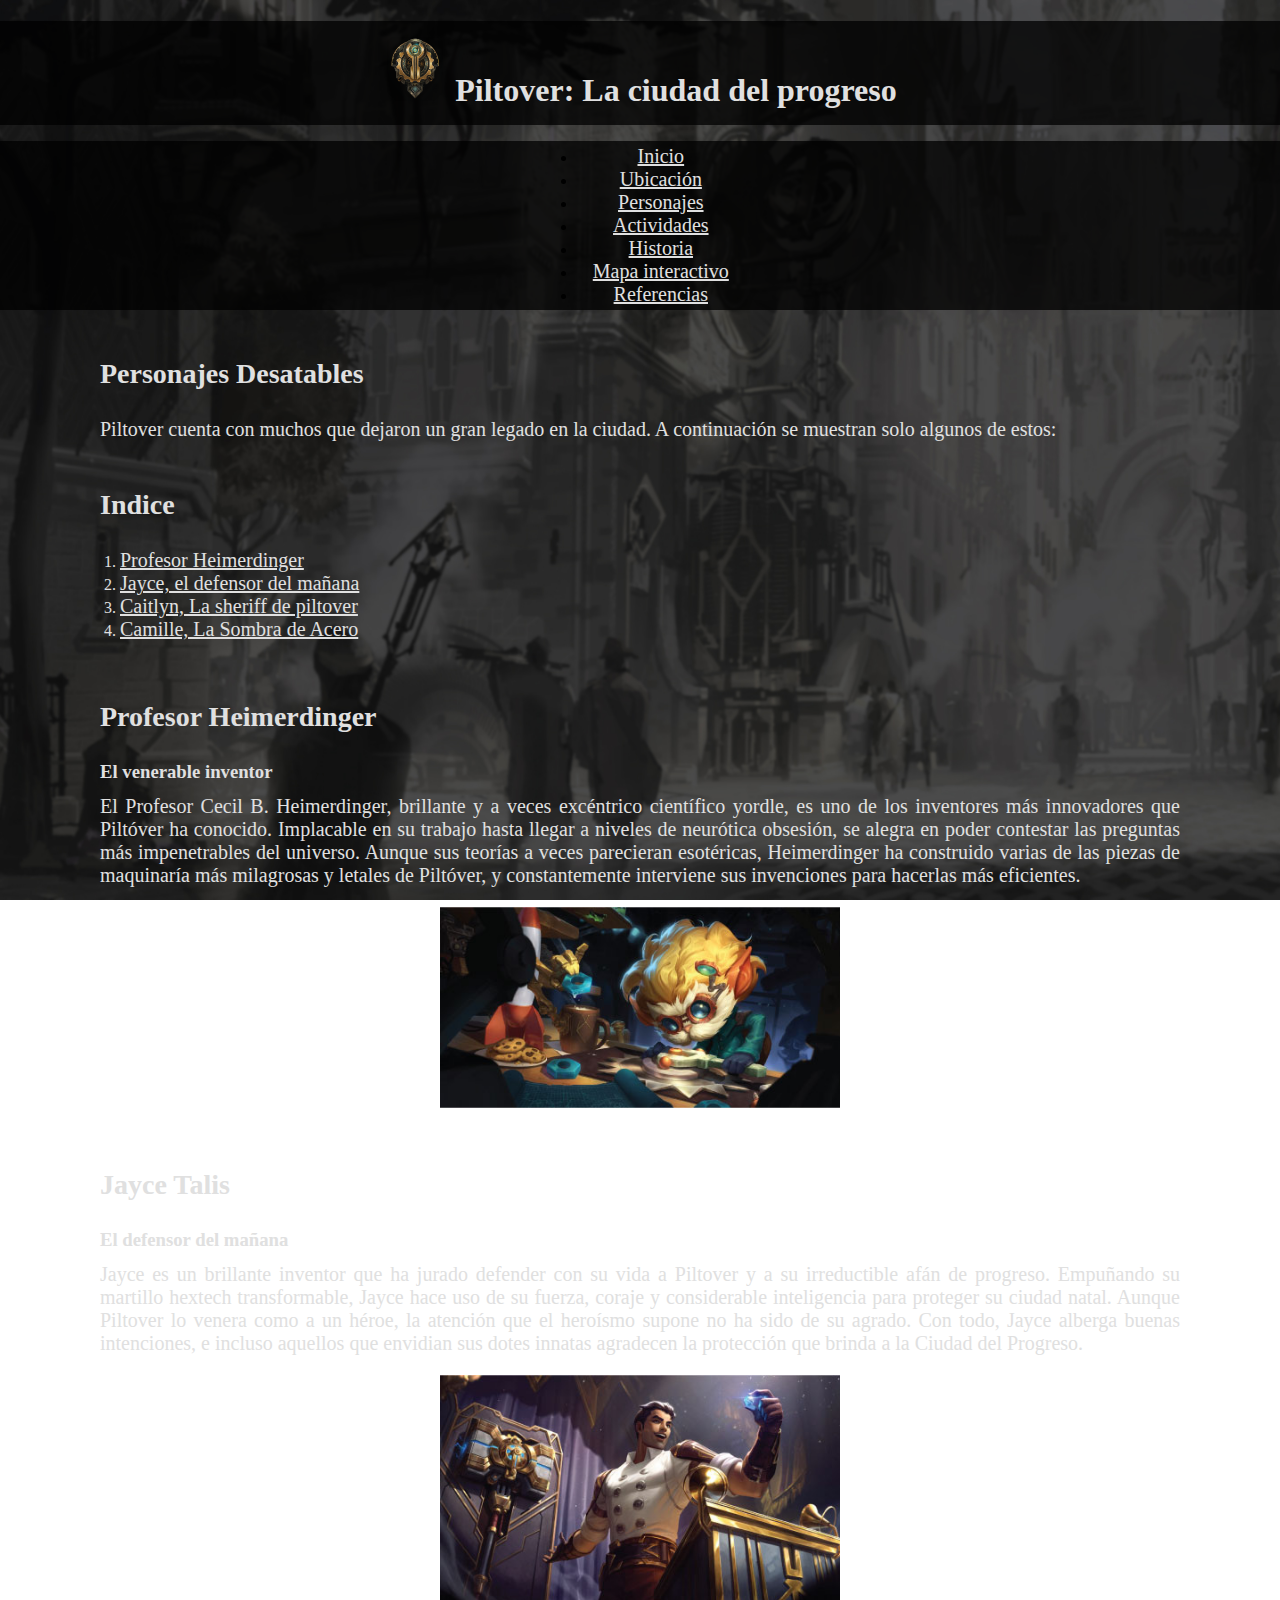
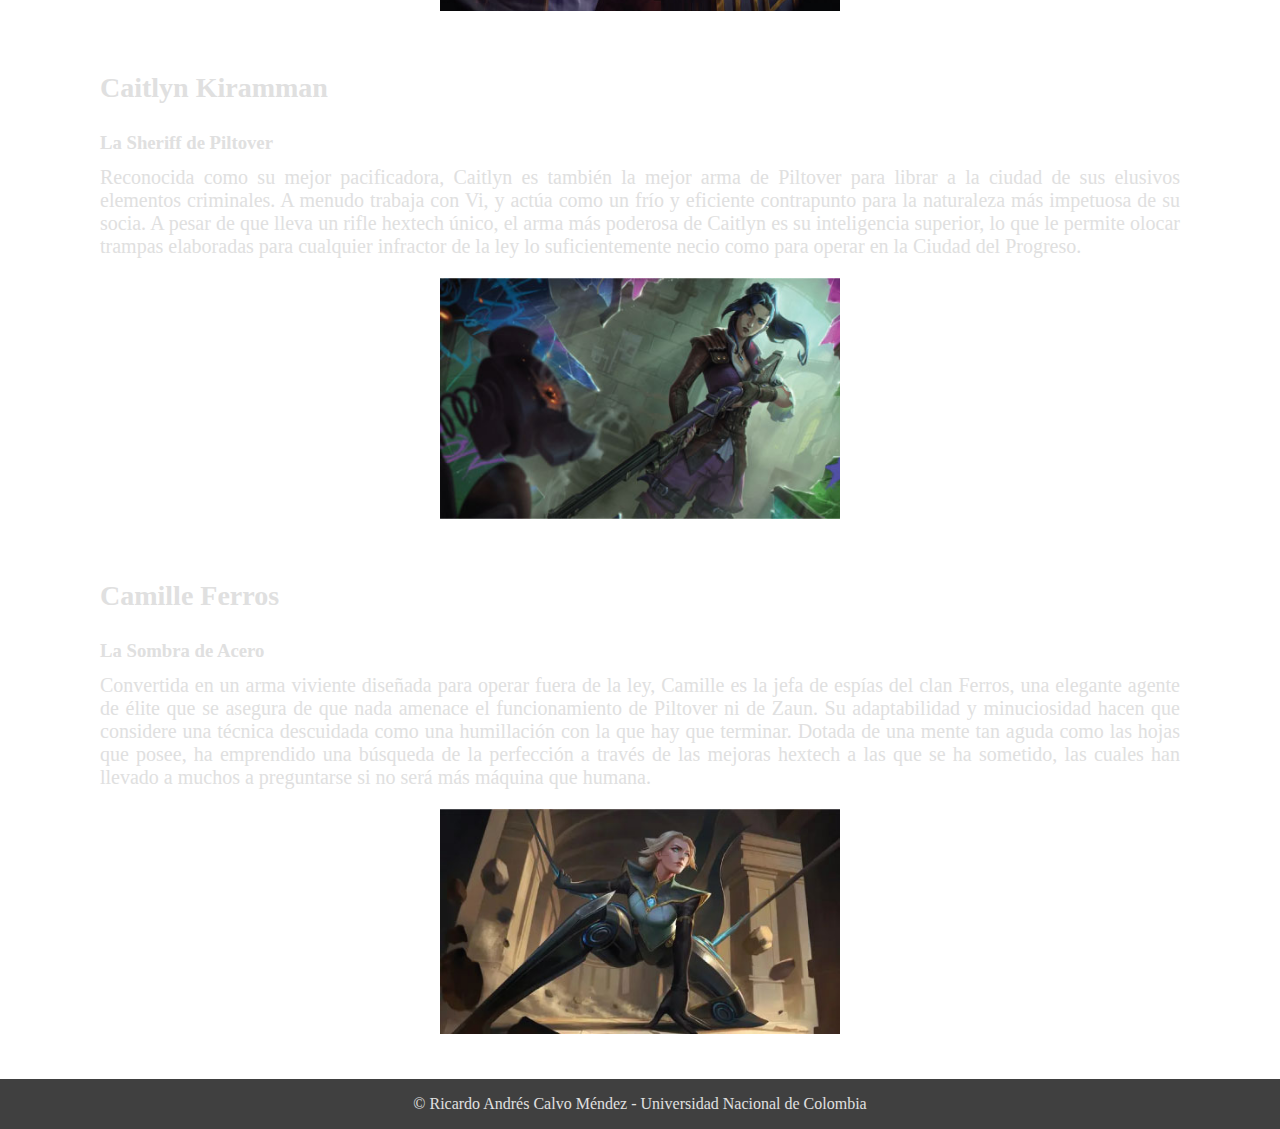
<file: personajes.html>
<!doctype html>
<!--
    Documento html con el contenido del taller de la clase gráfica interactiva
    de la Universidad Nacional de Colombia - Realizado por Ricardo Andŕes Calvo
-->
<html>
    <!--
        Encabezado, se definen metadatos, el titulo de la página, el icono de
        la página, se enlaza la  hoja de estilos css al documento html y se
        adjuntan librerias externas.
    -->
    <head>
        <!--Codificación del documento-->
        <meta charset="UTF-8">
        <!--Idioma del sitio web-->
        <meta lang="es">
        <!--Titulo del sitio web-->
        <title>Piltover | La ciudad del progreso</title>
        <!--Icono del sitio web-->
        <link rel="icon" type="image/x-icon" href="imagenes/favicon.ico">
        <!--Enlace a la hoja de estilos css-->
        <link href="estilos/estilos.css" rel="stylesheet" type="text/css">
        <!--
            Bootstrap 5
            
            Se ha utilizado bootstrap 5 para el desarrollo de esta página ya 
            que esta permite utilizar algunas fuentes, colores, estilos ya
            predefinidos los cuales ayudarán a la comodidad para el lector.

            La principal razón por la que se agregó Bootstrap 5 al proyecto
            es que esta libreria cuenta con una implementación para el botón
            de la barra de navegación para tamaños pequeños.

            La intalación en el proyecto se hizo de acuerdo a la documentación
            oficial del proyecto en el siguiente enlace:
            https://getbootstrap.com/docs/5.1/getting-started/introduction/
        -->
        <!--Enlace a hoja de estilos de librería externa bootstrap 5 -->
        <link 
            href="https://cdn.jsdelivr.net/npm/bootstrap@5.1.3/dist/css/bootstrap.min.css" 
            rel="stylesheet" 
            integrity="sha384-1BmE4kWBq78iYhFldvKuhfTAU6auU8tT94WrHftjDbrCEXSU1oBoqyl2QvZ6jIW3" 
            crossorigin="anonymous"
        >
        <!--Enlace a scripts de librería externa bootstrap 5-->
        <script 
            src="https://cdn.jsdelivr.net/npm/bootstrap@5.1.3/dist/js/bootstrap.bundle.min.js" 
            integrity="sha384-ka7Sk0Gln4gmtz2MlQnikT1wXgYsOg+OMhuP+IlRH9sENBO0LRn5q+8nbTov4+1p" 
            crossorigin="anonymous"
        ></script>
    </head>
    <!--
        Cuerpo del documento, aqui se colocará todo el contenido gráfico del
        sitio, el cual estará centrado en informar sobre la ciudad ficticia
        de Piltover
    -->
    <body>
        <!--
            Aqui se ha hecho uso de la librería externa bootstrap, a continuación
            se explicarán las clases utilizadas.
            - Clase 'navbar': esta permite definir un elemento como una barra 
            de navegación.
            - Clase 'navbar-expand-custom' esta permite definir que la barra de 
            navegación será extendida (osea sin ocultarse en un botón
            En los tamaños de pantalla grandes, es decir de más de 990 pixeles 
            de ancho de pantalla.
            - Clase 'navbar-dark' esta permite indicar que el contenido se 
            realizará sobre un fondo oscuro
            - Clase 'navbar-toggler' esta permite indicar que un botón será 
            el encargado de extender la barra de navegacion
            en tamaños pequeños de pantalla.
            - Clase 'navbar-toggler-icon' esta dibuja dentro de un botón el 
            icono de tres lineas horizontales caracteristico de
            los botónes que expanden la barra de navegación en tamaños pequeños.
            - Clase 'collapse' esta indica que un elemento será extendible, 
            es decir que se va a ocultar y mostrar usando un botón.
            - Clase 'navbar-collapse' esta indica que un elemento será la 
            barra de navegación ocultable en tamaños pequeños.
            - Clase 'navbar-nav' esta indica que se tiene una lista de botones 
            en la barra de navegación.
            - Clase 'active' esta indica que el elemento representa la página 
            actual en vista.
        -->
        <!--Titulo principal de la página-->
        <h1 class="titulo-principal">
            <img class="imagen" src="imagenes/logo-piltover.png" alt="Piltover1"> Piltover: La ciudad del progreso
        </h1>
        <!--
            Barra de navegación, está permitirá navegar entre las distintas
            páginas del sitio web
        -->
        <nav class="barra-de-navegacion navbar navbar-expand-custom navbar-dark">
            <!--
                Botón que muestra y oculta la barra de navegación en tamaños pequeños de pantalla

                Nota: Los atributos data-bs-toggle y data-bs-target son requeridos por la libreria externa
                bootstrap para enlazar el botón que muestra y oculta la barra de navegación y la correspondiente
                barra de navegación.
            -->
            <button class="boton-barra-de-navegacion navbar-toggler" data-bs-toggle="collapse" data-bs-target="#barra-de-navegacion">
                Menú <span class="navbar-toggler-icon"></span>
            </button>
            <!--Contenido de la barra de navegacion-->
            <div class="barra-de-navegacion-contenido collapse navbar-collapse" id="barra-de-navegacion">
                <!--Lista de enlaces de la barra de navegacion-->
                <ul class="barra-de-navegacion-contenido navbar-nav">
                    <!--Enlace a página principal-->
                    <li class="nav-item">
                        <a class="nav-link " href="index.html" target="_self">Inicio</a>
                    </li>
                    <!--Enlace a página de ubicación-->
                    <li class="nav-item">
                        <a class="nav-link" href="ubicacion.html" target="_self">Ubicación</a>
                    </li>
                    <!--Enlace a página de personajes-->
                    <li class="nav-item">
                        <a class="nav-link active" href="personajes.html" target="_self">Personajes</a>
                    </li>
                    <!--Enlace a página de actividades-->
                    <li class="nav-item">
                        <a class="nav-link" href="actividades.html" target="_self">Actividades</a>
                    </li>
                    <!--Enlace a página de historia-->
                    <li class="nav-item">
                        <a class="nav-link" href="historia.html" target="_self">Historia</a>
                    </li>
                    <!--Enlace a página de mapa interactivo-->
                    <li class="nav-item">
                        <a class="nav-link" href="mapa-interactivo.html" target="_self">Mapa interactivo</a>
                    </li>
                    <!--Enlace a página de referencias-->
                    <li class="nav-item">
                        <a class="nav-link" href="referencias.html" target="_self">Referencias</a>
                    </li>
                </ul>
            </div>
        </nav>
        <!--Titulo de la sección-->
        <h2 class="titulo-seccion">Personajes Desatables</h2>
        <!--Parrafo de introducción a Piltover-->
        <p class="texto-de-contenido">
            Piltover cuenta con muchos que dejaron un gran legado en la ciudad.
            A continuación se muestran solo algunos de estos:
        </p>
        <!--Titulo de la sección-->
        <h2 class="titulo-seccion">Indice</h2>
        <!--Indice-->
        <ol class="indice">
            <!--Enlace al profesor Heimerdinger-->
            <li><a href="#heimerdinger">Profesor Heimerdinger</a></li>
            <!--Enlace a Jayce-->
            <li><a href="#jayce">Jayce, el defensor del mañana</a></li>
            <!--Enlace a Caitlyn-->
            <li><a href="#caitlyn">Caitlyn, La sheriff de piltover</a></li>
            <!--Enlace a Camille-->
            <li><a href="#camille">Camille, La Sombra de Acero</a></li>
        </ol>
        <!--Titulo de la sección-->
        <a name="heimerdinger"></a><h2 class="titulo-seccion">Profesor Heimerdinger</h2>
        <!--Subtitulo de la sección-->
        <h3 class="texto-de-contenido">El venerable inventor</h3>
        <!--Contenido de la sección-->
        <p class="texto-de-contenido">
            El Profesor Cecil B. Heimerdinger, brillante y a veces excéntrico 
            científico yordle, es uno de los inventores más innovadores que Piltóver
            ha conocido. Implacable en su trabajo hasta llegar a niveles de neurótica
            obsesión, se alegra en poder contestar las preguntas más impenetrables
            del universo. Aunque sus teorías a veces parecieran esotéricas, 
            Heimerdinger ha construido varias de las piezas de maquinaría más 
            milagrosas y letales de Piltóver, y constantemente interviene sus 
            invenciones para hacerlas más eficientes.
        </p>
        <!--Fotografía del personaje-->
        <p class="texto-de-contenido galeria fotografia">
            <img class="imagen" src="imagenes/heimerdinger.jpg" alt="Heimerdinger">
        </p>
        <!--Titulo de la sección-->
        <a name="jayce"></a><h2 class="titulo-seccion">Jayce Talis</h2>
        <!--Subtitulo de la sección-->
        <h3 class="texto-de-contenido">El defensor del mañana</h3>
        <!--Contenido de la sección-->
        <p class="texto-de-contenido">
            Jayce es un brillante inventor que ha jurado defender con su vida a Piltover
            y a su irreductible afán de progreso. Empuñando su martillo hextech transformable,
            Jayce hace uso de su fuerza, coraje y considerable inteligencia para proteger
            su ciudad natal. Aunque Piltover lo venera como a un héroe, la atención
            que el heroísmo supone no ha sido de su agrado. Con todo, Jayce alberga 
            buenas intenciones, e incluso aquellos que envidian sus dotes innatas 
            agradecen la protección que brinda a la Ciudad del Progreso.
        </p>
        <!--Fotografía del personaje-->
        <p class="texto-de-contenido galeria fotografia">
            <img class="imagen" src="imagenes/jayce.jpg" alt="Jayce">
        </p>
        <!--Titulo de la sección-->
        <a name="caitlyn"></a><h2 class="titulo-seccion">Caitlyn Kiramman</h2>
        <!--Subtitulo de la sección-->
        <h3 class="texto-de-contenido">La Sheriff de Piltover</h3>
        <!--Contenido de la sección-->
        <p class="texto-de-contenido">
            Reconocida como su mejor pacificadora, Caitlyn es también la mejor arma 
            de Piltover para librar a la ciudad de sus elusivos elementos criminales.
            A menudo trabaja con Vi, y actúa como un frío y eficiente contrapunto para 
            la naturaleza más impetuosa de su socia. A pesar de que lleva un rifle hextech único,
            el arma más poderosa de Caitlyn es su inteligencia superior, lo que le permite 
            olocar trampas elaboradas para cualquier infractor de la ley lo suficientemente
            necio como para operar en la Ciudad del Progreso.
        </p>
        <!--Fotografía del personaje-->
        <p class="texto-de-contenido galeria fotografia">
            <img class="imagen" src="imagenes/caitlyn.jpg" alt="Caitlyn">
        </p>
        <!--Titulo de la sección-->
        <a name="camille"></a><h2 class="titulo-seccion">Camille Ferros</h2>
        <!--Subtitulo de la sección-->
        <h3 class="texto-de-contenido">La Sombra de Acero</h3>
        <!--Contenido de la sección-->
        <p class="texto-de-contenido">
            Convertida en un arma viviente diseñada para operar fuera de la ley, 
            Camille es la jefa de espías del clan Ferros, una elegante agente de 
            élite que se asegura de que nada amenace el funcionamiento de Piltover 
            ni de Zaun. Su adaptabilidad y minuciosidad hacen que considere una técnica 
            descuidada como una humillación con la que hay que terminar. Dotada de una mente 
            tan aguda como las hojas que posee, ha emprendido una búsqueda de la perfección 
            a través de las mejoras hextech a las que se ha sometido, las cuales han llevado 
            a muchos a preguntarse si no será más máquina que humana.
        </p>
        <!--Fotografía del personaje-->
        <p class="texto-de-contenido galeria fotografia">
            <img class="imagen" src="imagenes/camille.jpg" alt="Camille">
        </p>
        <!--Pie de página del sitio web-->
        <footer class="pie-de-pagina">
            © Ricardo Andrés Calvo Méndez - Universidad Nacional de Colombia
        </footer>
    </body>
</html>
</file>
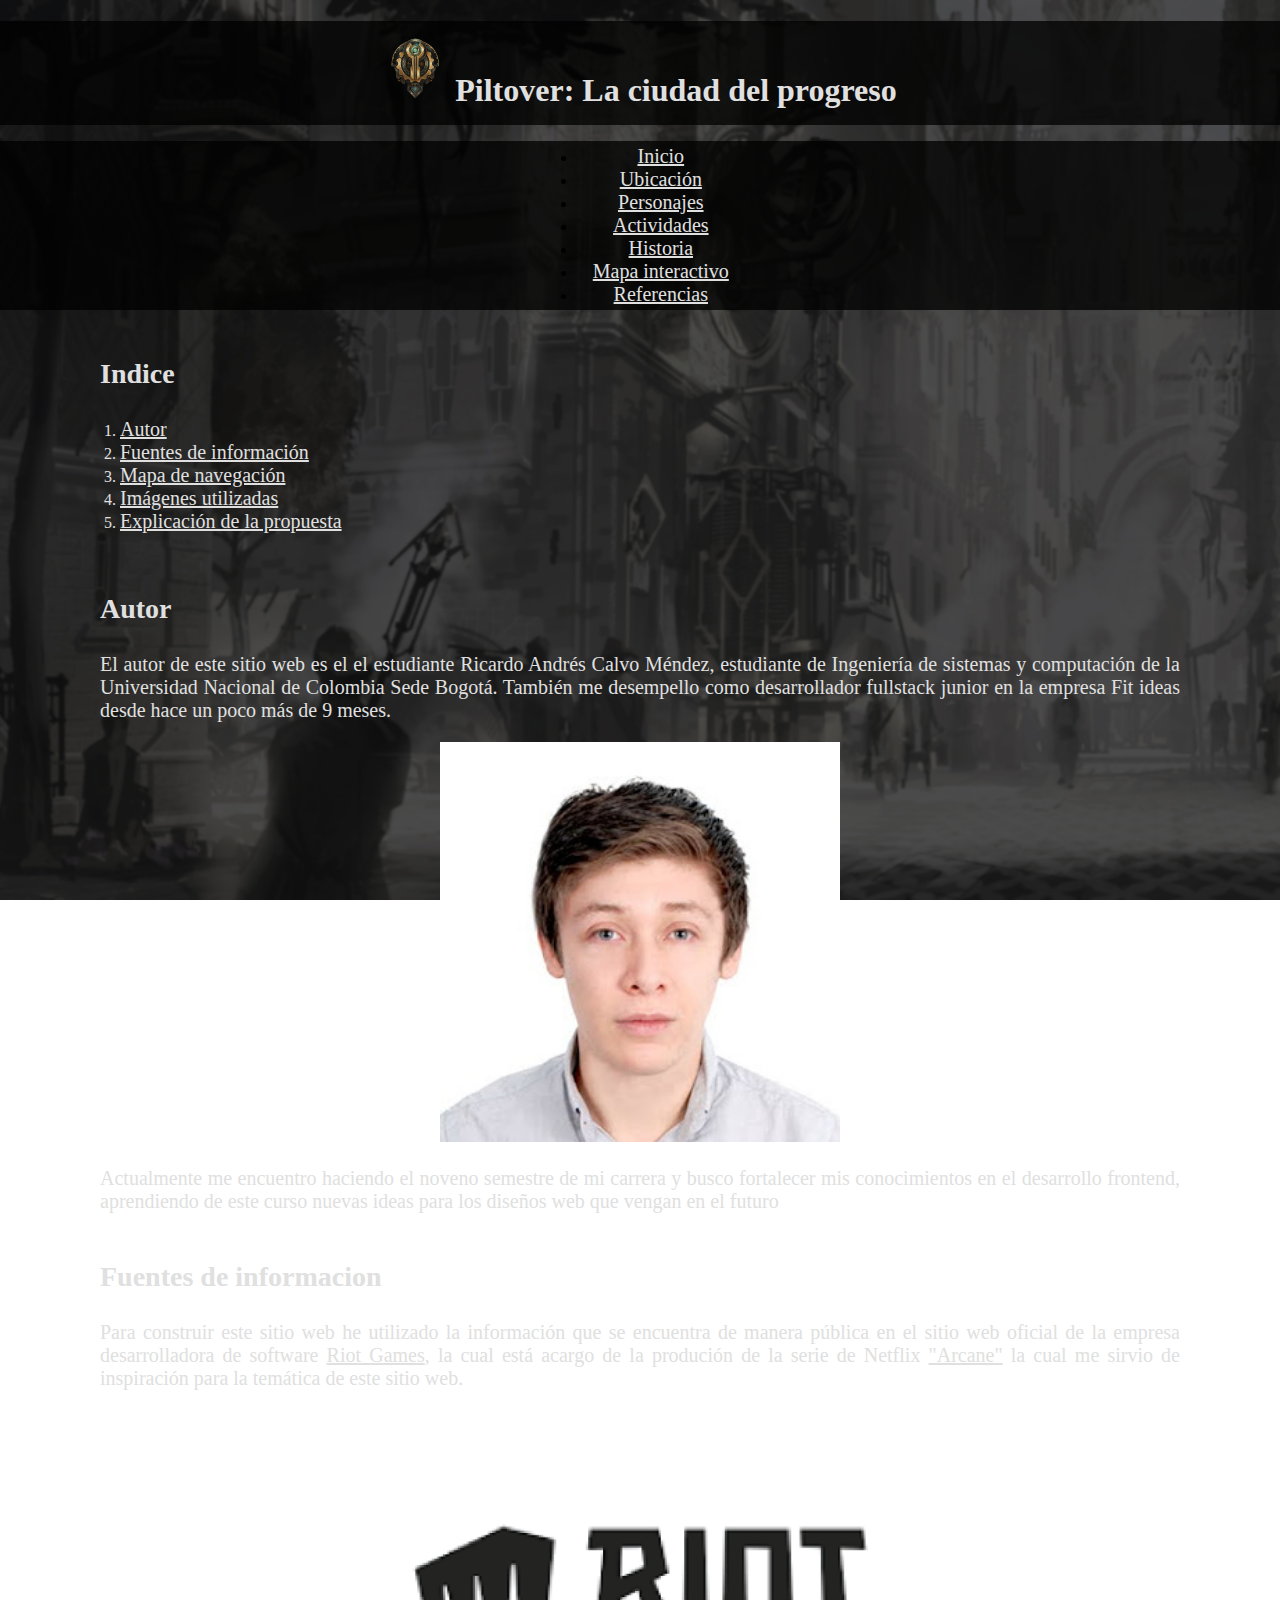
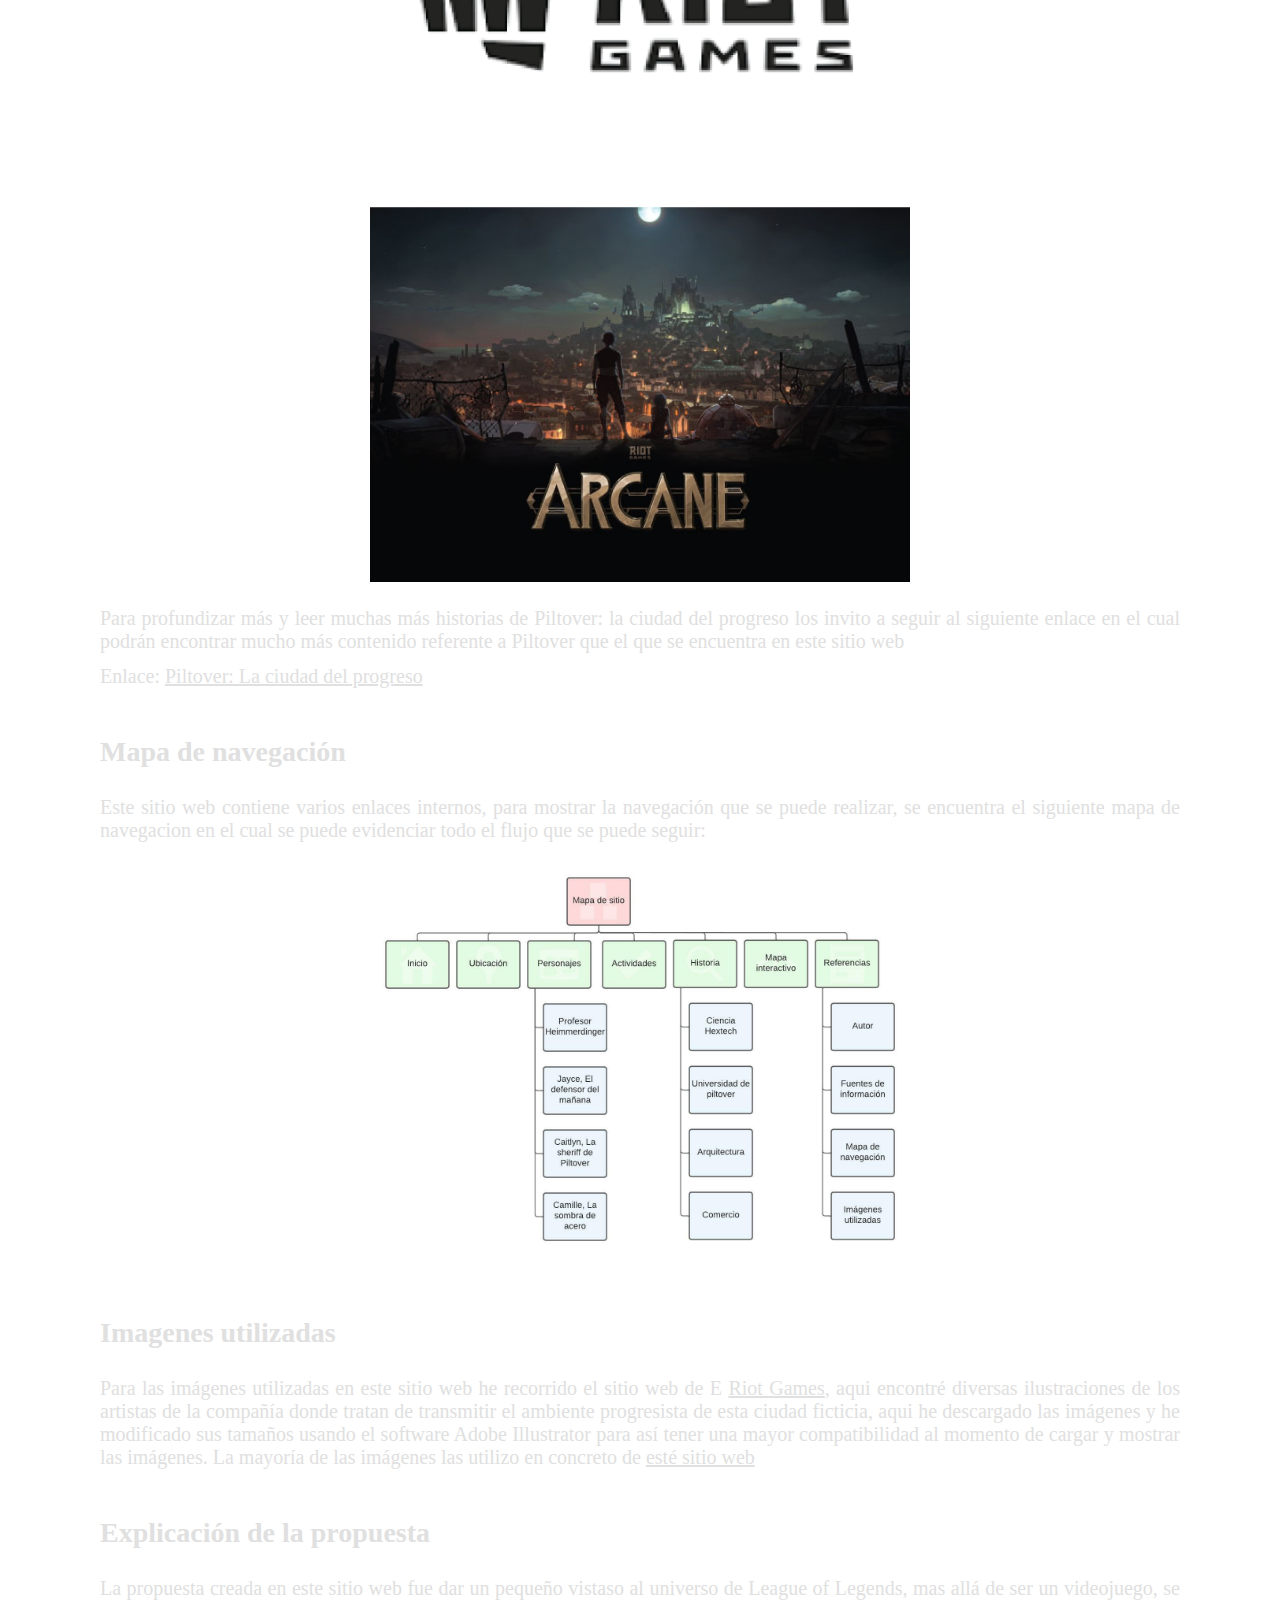
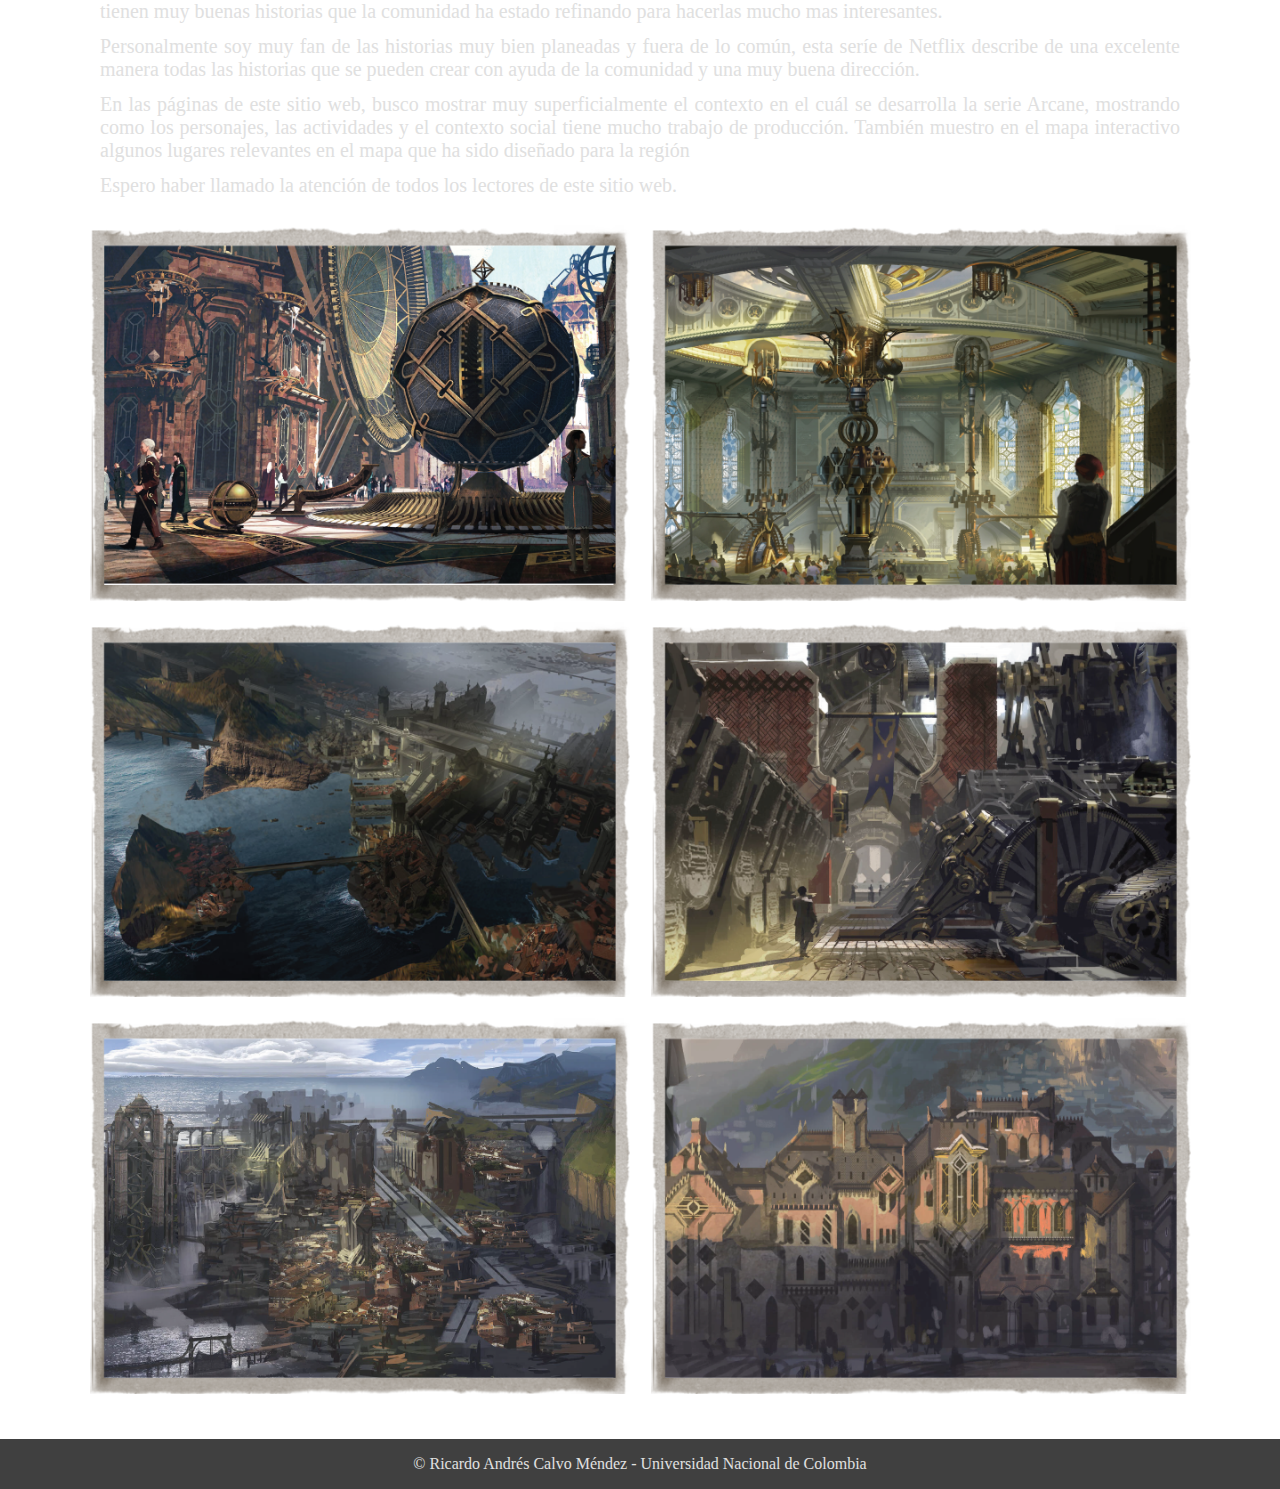
<file: referencias.html>
<!doctype html>
<!--
    Documento html con el contenido del taller de la clase gráfica interactiva
    de la Universidad Nacional de Colombia - Realizado por Ricardo Andŕes Calvo
-->
<html>
    <!--
        Encabezado, se definen metadatos, el titulo de la página, el icono de
        la página, se enlaza la  hoja de estilos css al documento html y se
        adjuntan librerias externas.
    -->
    <head>
        <!--Codificación del documento-->
        <meta charset="UTF-8">
        <!--Idioma del sitio web-->
        <meta lang="es">
        <!--Titulo del sitio web-->
        <title>Piltover | La ciudad del progreso</title>
        <!--Icono del sitio web-->
        <link rel="icon" type="image/x-icon" href="imagenes/favicon.ico">
        <!--Enlace a la hoja de estilos css-->
        <link href="estilos/estilos.css" rel="stylesheet" type="text/css">
        <!--
            Bootstrap 5
            
            Se ha utilizado bootstrap 5 para el desarrollo de esta página ya 
            que esta permite utilizar algunas fuentes, colores, estilos ya
            predefinidos los cuales ayudarán a la comodidad para el lector.

            La principal razón por la que se agregó Bootstrap 5 al proyecto
            es que esta libreria cuenta con una implementación para el botón
            de la barra de navegación para tamaños pequeños.

            La intalación en el proyecto se hizo de acuerdo a la documentación
            oficial del proyecto en el siguiente enlace:
            https://getbootstrap.com/docs/5.1/getting-started/introduction/
        -->
        <!--Enlace a hoja de estilos de librería externa bootstrap 5 -->
        <link 
            href="https://cdn.jsdelivr.net/npm/bootstrap@5.1.3/dist/css/bootstrap.min.css" 
            rel="stylesheet" 
            integrity="sha384-1BmE4kWBq78iYhFldvKuhfTAU6auU8tT94WrHftjDbrCEXSU1oBoqyl2QvZ6jIW3" 
            crossorigin="anonymous"
        >
        <!--Enlace a scripts de librería externa bootstrap 5-->
        <script 
            src="https://cdn.jsdelivr.net/npm/bootstrap@5.1.3/dist/js/bootstrap.bundle.min.js" 
            integrity="sha384-ka7Sk0Gln4gmtz2MlQnikT1wXgYsOg+OMhuP+IlRH9sENBO0LRn5q+8nbTov4+1p" 
            crossorigin="anonymous"
        ></script>
    </head>
    <!--
        Cuerpo del documento, aqui se colocará todo el contenido gráfico del
        sitio, el cual estará centrado en informar sobre la ciudad ficticia
        de Piltover
    -->
    <body>
        <!--
            Aqui se ha hecho uso de la librería externa bootstrap, a continuación
            se explicarán las clases utilizadas.
            - Clase 'navbar': esta permite definir un elemento como una barra 
            de navegación.
            - Clase 'navbar-expand-custom' esta permite definir que la barra de 
            navegación será extendida (osea sin ocultarse en un botón
            En los tamaños de pantalla grandes, es decir de más de 990 pixeles 
            de ancho de pantalla.
            - Clase 'navbar-dark' esta permite indicar que el contenido se 
            realizará sobre un fondo oscuro
            - Clase 'navbar-toggler' esta permite indicar que un botón será 
            el encargado de extender la barra de navegacion
            en tamaños pequeños de pantalla.
            - Clase 'navbar-toggler-icon' esta dibuja dentro de un botón el 
            icono de tres lineas horizontales caracteristico de
            los botónes que expanden la barra de navegación en tamaños pequeños.
            - Clase 'collapse' esta indica que un elemento será extendible, 
            es decir que se va a ocultar y mostrar usando un botón.
            - Clase 'navbar-collapse' esta indica que un elemento será la 
            barra de navegación ocultable en tamaños pequeños.
            - Clase 'navbar-nav' esta indica que se tiene una lista de botones 
            en la barra de navegación.
            - Clase 'active' esta indica que el elemento representa la página 
            actual en vista.
        -->
        <!--Titulo principal de la página-->
        <h1 class="titulo-principal">
            <img class="imagen" src="imagenes/logo-piltover.png" alt="Piltover1"> Piltover: La ciudad del progreso
        </h1>
        <!--
            Barra de navegación, está permitirá navegar entre las distintas
            páginas del sitio web
        -->
        <nav class="barra-de-navegacion navbar navbar-expand-custom navbar-dark">
            <!--
                Botón que muestra y oculta la barra de navegación en tamaños pequeños de pantalla

                Nota: Los atributos data-bs-toggle y data-bs-target son requeridos por la libreria externa
                bootstrap para enlazar el botón que muestra y oculta la barra de navegación y la correspondiente
                barra de navegación.
            -->
            <button class="boton-barra-de-navegacion navbar-toggler" data-bs-toggle="collapse" data-bs-target="#barra-de-navegacion">
                Menú <span class="navbar-toggler-icon"></span>
            </button>
            <!--Contenido de la barra de navegacion-->
            <div class="barra-de-navegacion-contenido collapse navbar-collapse" id="barra-de-navegacion">
                <!--Lista de enlaces de la barra de navegacion-->
                <ul class="barra-de-navegacion-contenido navbar-nav">
                    <!--Enlace a página principal-->
                    <li class="nav-item">
                        <a class="nav-link" href="index.html" target="_self">Inicio</a>
                    </li>
                    <!--Enlace a página de ubicación-->
                    <li class="nav-item">
                        <a class="nav-link" href="ubicacion.html" target="_self">Ubicación</a>
                    </li>
                    <!--Enlace a página de personajes-->
                    <li class="nav-item">
                        <a class="nav-link" href="personajes.html" target="_self">Personajes</a>
                    </li>
                    <!--Enlace a página de actividades-->
                    <li class="nav-item">
                        <a class="nav-link" href="actividades.html" target="_self">Actividades</a>
                    </li>
                    <!--Enlace a página de historia-->
                    <li class="nav-item">
                        <a class="nav-link" href="historia.html" target="_self">Historia</a>
                    </li>
                    <!--Enlace a página de mapa interactivo-->
                    <li class="nav-item">
                        <a class="nav-link" href="mapa-interactivo.html" target="_self">Mapa interactivo</a>
                    </li>
                    <!--Enlace a página de referencias-->
                    <li class="nav-item">
                        <a class="nav-link active" href="referencias.html" target="_self">Referencias</a>
                    </li>
                </ul>
            </div>
        </nav>
        <!--Titulo de la sección-->
        <h2 class="titulo-seccion">Indice</h2>
        <!--Indice-->
        <ol class="indice">
            <!--Enlace al autor-->
            <li><a href="#autor">Autor</a></li>
            <!--Enlace a Fuentes de información-->
            <li><a href="#fuentes">Fuentes de información</a></li>
            <!--Enlace a mapa de navegación-->
            <li><a href="#mapa">Mapa de navegación</a></li>
            <!--Enlace a imagenes utilizadas-->
            <li><a href="#imagenes">Imágenes utilizadas</a></li>
            <!--Enlace a explicación de la propuesta-->
            <li><a href="#propuesta">Explicación de la propuesta</a></li>
        </ol>
        <!--Titulo de la sección-->
        <a name="autor"></a><h2 class="titulo-seccion">Autor</h2>
        <!--Contenido referente a el autor del sitio-->
        <p class="texto-de-contenido">
            El autor de este sitio web es el el estudiante Ricardo Andrés Calvo
            Méndez, estudiante de Ingeniería de sistemas y computación de la
            Universidad Nacional de Colombia Sede Bogotá. También me desempello como 
            desarrollador fullstack junior en la empresa Fit ideas desde hace un poco
            más de 9 meses.
        </p>
        <!--Fotografía del autor-->
        <p class="texto-de-contenido galeria fotografia">
            <img class="imagen" src="imagenes/ricardo.jpg" alt="Ricardo Andrés Calvo">
        </p>
        <!--Contenido referente a el autor del sitio-->
        <p class="texto-de-contenido">
            Actualmente me encuentro haciendo el noveno semestre de mi carrera y busco
            fortalecer mis conocimientos en el desarrollo frontend, aprendiendo de
            este curso nuevas ideas para los diseños web que vengan en el futuro
        </p>
        <!--Titulo de la sección-->
        <a name="fuentes"></a><h2 class="titulo-seccion">Fuentes de informacion</h2>
        <!--Contenido referente a las fuentes de informacion-->
        <p class="texto-de-contenido">
            Para construir este sitio web he utilizado la información que se encuentra de
            manera pública en el sitio web oficial de la empresa desarrolladora de software
            <a href="https://www.riotgames.com/es" target="_blank">Riot Games</a>, la cual está acargo de 
            la produción de la serie de Netflix <a href="https://arcane.com/es-mx/" target="_blank">&quot;Arcane&quot;</a> 
            la cual me sirvio de inspiración para la temática de este sitio web.
        </p>
        <!--Logos de Riot Games y Arcane-->
        <p class="texto-de-contenido galeria">
            <img class="imagen" src="imagenes/riot-games.png" alt="Riot Games">
            <img class="imagen" src="imagenes/arcane.jpg" alt="Arcane">
        </p>
        <!--Contenido referente a las fuentes de informacion-->
        <p class="texto-de-contenido">
            Para profundizar más y leer muchas más historias de Piltover: la ciudad del progreso
            los invito a seguir al siguiente enlace en el cual podrán encontrar mucho
            más contenido referente a Piltover que el que se encuentra en este sitio web
        </p>
        <!--Contenido referente a las fuentes de informacion-->
        <p class="texto-de-contenido">
            Enlace: <a href="https://universe.leagueoflegends.com/es_ES/region/piltover/" target="_blank">
                Piltover: La ciudad del progreso
            </a>
        </p>
        <!--Titulo de sección-->
        <a name="mapa"></a><h2 class="titulo-seccion">Mapa de navegación</h2>
        <p class="texto-de-contenido">
            Este sitio web contiene varios enlaces internos, para mostrar la navegación que se
            puede realizar, se encuentra el siguiente mapa de navegacion en el cual se puede evidenciar todo 
            el flujo que se puede seguir:
        </p>
        <!--Mapa de navegación-->
        <p class="texto-de-contenido galeria">
            <img class="imagen" src="imagenes/mapa-de-navegacion.jpeg" alt="Mapa de navegacion">
        </p>
        <!--Titulo de sección-->
        <a name="imagenes"></a><h2 class="titulo-seccion">Imagenes utilizadas</h2>
        <!--Contenido referente a Imágenes utilizadas-->
        <p class="texto-de-contenido">
            Para las imágenes utilizadas en este sitio web he recorrido el sitio web de E
            <a href="https://www.riotgames.com/es" target="_blank">Riot Games</a>, aqui encontré diversas
            ilustraciones de los artistas de la compañía donde tratan de transmitir el
            ambiente progresista de esta ciudad ficticia, aqui he descargado las imágenes
            y he modificado sus tamaños usando el software Adobe Illustrator para así tener
            una mayor compatibilidad al momento de cargar y mostrar las imágenes.
            La mayoría de las imágenes las utilizo en concreto de 
            <a href="https://universe.leagueoflegends.com/es_ES/region/piltover/" target="_blank">
                esté sitio web
            </a>
        </p>
        <!--Titulo de sección-->
        <a name="propuesta"></a><h2 class="titulo-seccion">Explicación de la propuesta</h2>
        <!--Contenido referente a Explicación de la propuesta-->
        <p class="texto-de-contenido">
            La propuesta creada en este sitio web fue dar un pequeño vistaso al universo de League of Legends,
            mas allá de ser un videojuego, se tienen muy buenas historias que la comunidad ha estado refinando
            para hacerlas mucho mas interesantes.
        </p>
        <p class="texto-de-contenido">
            Personalmente soy muy fan de las historias muy bien planeadas y fuera de lo común, esta seríe de Netflix
            describe de una excelente manera todas las historias que se pueden crear con ayuda de la comunidad y una muy 
            buena dirección.
        </p>
        <p class="texto-de-contenido">
            En las páginas de este sitio web, busco mostrar muy superficialmente el contexto en el cuál se desarrolla la
            serie Arcane, mostrando como los personajes, las actividades y el contexto social tiene mucho trabajo de producción.
            También muestro en el mapa interactivo algunos lugares relevantes en el mapa que ha sido diseñado para la región
        </p>
        <p class="texto-de-contenido">
            Espero haber llamado la atención de todos los lectores de este sitio web.
        </p>
        <!--Galeria de imágenes-->
        <p class="galeria">
            <img class="imagen" src="imagenes/galeria1.png" alt="Piltover1">
            <img class="imagen" src="imagenes/galeria2.png" alt="Piltover2">
            <img class="imagen" src="imagenes/galeria3.png" alt="Piltover3">
            <img class="imagen" src="imagenes/galeria4.png" alt="Piltover4">
            <img class="imagen" src="imagenes/galeria5.png" alt="Piltover5">
            <img class="imagen" src="imagenes/galeria6.png" alt="Piltover6">
        </p>
        <!--Pie de página-->
        <footer class="pie-de-pagina">
            © Ricardo Andrés Calvo Méndez - Universidad Nacional de Colombia
        </footer>
    </body>
</html>
</file>
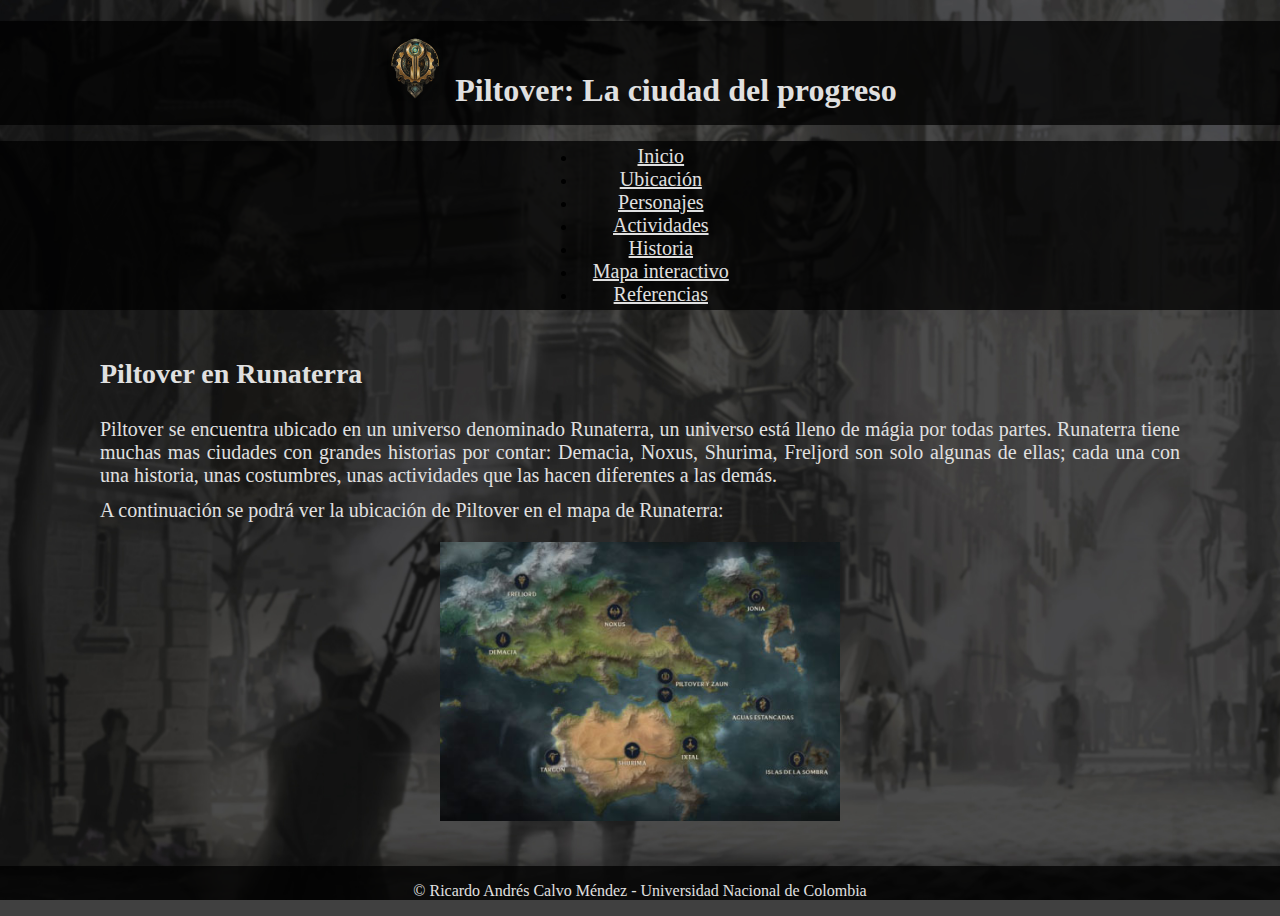
<file: ubicacion.html>
<!doctype html>
<!--
    Documento html con el contenido del taller de la clase gráfica interactiva
    de la Universidad Nacional de Colombia - Realizado por Ricardo Andŕes Calvo
-->
<html>
    <!--
        Encabezado, se definen metadatos, el titulo de la página, el icono de
        la página, se enlaza la  hoja de estilos css al documento html y se
        adjuntan librerias externas.
    -->
    <head>
        <!--Codificación del documento-->
        <meta charset="UTF-8">
        <!--Idioma del sitio web-->
        <meta lang="es">
        <!--Titulo del sitio web-->
        <title>Piltover | La ciudad del progreso</title>
        <!--Icono del sitio web-->
        <link rel="icon" type="image/x-icon" href="imagenes/favicon.ico">
        <!--Enlace a la hoja de estilos css-->
        <link href="estilos/estilos.css" rel="stylesheet" type="text/css">
        <!--
            Bootstrap 5
            
            Se ha utilizado bootstrap 5 para el desarrollo de esta página ya 
            que esta permite utilizar algunas fuentes, colores, estilos ya
            predefinidos los cuales ayudarán a la comodidad para el lector.

            La principal razón por la que se agregó Bootstrap 5 al proyecto
            es que esta libreria cuenta con una implementación para el botón
            de la barra de navegación para tamaños pequeños.

            La intalación en el proyecto se hizo de acuerdo a la documentación
            oficial del proyecto en el siguiente enlace:
            https://getbootstrap.com/docs/5.1/getting-started/introduction/
        -->
        <!--Enlace a hoja de estilos de librería externa bootstrap 5 -->
        <link 
            href="https://cdn.jsdelivr.net/npm/bootstrap@5.1.3/dist/css/bootstrap.min.css" 
            rel="stylesheet" 
            integrity="sha384-1BmE4kWBq78iYhFldvKuhfTAU6auU8tT94WrHftjDbrCEXSU1oBoqyl2QvZ6jIW3" 
            crossorigin="anonymous"
        >
        <!--Enlace a scripts de librería externa bootstrap 5-->
        <script 
            src="https://cdn.jsdelivr.net/npm/bootstrap@5.1.3/dist/js/bootstrap.bundle.min.js" 
            integrity="sha384-ka7Sk0Gln4gmtz2MlQnikT1wXgYsOg+OMhuP+IlRH9sENBO0LRn5q+8nbTov4+1p" 
            crossorigin="anonymous"
        ></script>
    </head>
    <!--
        Cuerpo del documento, aqui se colocará todo el contenido gráfico del
        sitio, el cual estará centrado en informar sobre la ciudad ficticia
        de Piltover
    -->
    <body>
        <!--
            Aqui se ha hecho uso de la librería externa bootstrap, a continuación
            se explicarán las clases utilizadas.
            - Clase 'navbar': esta permite definir un elemento como una barra 
            de navegación.
            - Clase 'navbar-expand-custom' esta permite definir que la barra de 
            navegación será extendida (osea sin ocultarse en un botón
            En los tamaños de pantalla grandes, es decir de más de 990 pixeles 
            de ancho de pantalla.
            - Clase 'navbar-dark' esta permite indicar que el contenido se 
            realizará sobre un fondo oscuro
            - Clase 'navbar-toggler' esta permite indicar que un botón será 
            el encargado de extender la barra de navegacion
            en tamaños pequeños de pantalla.
            - Clase 'navbar-toggler-icon' esta dibuja dentro de un botón el 
            icono de tres lineas horizontales caracteristico de
            los botónes que expanden la barra de navegación en tamaños pequeños.
            - Clase 'collapse' esta indica que un elemento será extendible, 
            es decir que se va a ocultar y mostrar usando un botón.
            - Clase 'navbar-collapse' esta indica que un elemento será la 
            barra de navegación ocultable en tamaños pequeños.
            - Clase 'navbar-nav' esta indica que se tiene una lista de botones 
            en la barra de navegación.
            - Clase 'active' esta indica que el elemento representa la página 
            actual en vista.
        -->
        <!--Titulo principal de la página-->
        <h1 class="titulo-principal">
            <img class="imagen" src="imagenes/logo-piltover.png" alt="Piltover1"> Piltover: La ciudad del progreso
        </h1>
        <!--
            Barra de navegación, está permitirá navegar entre las distintas
            páginas del sitio web
        -->
        <nav class="barra-de-navegacion navbar navbar-expand-custom navbar-dark">
            <!--
                Botón que muestra y oculta la barra de navegación en tamaños pequeños de pantalla

                Nota: Los atributos data-bs-toggle y data-bs-target son requeridos por la libreria externa
                bootstrap para enlazar el botón que muestra y oculta la barra de navegación y la correspondiente
                barra de navegación.
            -->
            <button class="boton-barra-de-navegacion navbar-toggler" data-bs-toggle="collapse" data-bs-target="#barra-de-navegacion">
                Menú <span class="navbar-toggler-icon"></span>
            </button>
            <!--Contenido de la barra de navegacion-->
            <div class="barra-de-navegacion-contenido collapse navbar-collapse" id="barra-de-navegacion">
                <!--Lista de enlaces de la barra de navegacion-->
                <ul class="barra-de-navegacion-contenido navbar-nav">
                    <!--Enlace a página principal-->
                    <li class="nav-item">
                        <a class="nav-link" href="index.html" target="_self">Inicio</a>
                    </li>
                    <!--Enlace a página de ubicación-->
                    <li class="nav-item">
                        <a class="nav-link active" href="ubicacion.html" target="_self">Ubicación</a>
                    </li>
                    <!--Enlace a página de personajes-->
                    <li class="nav-item">
                        <a class="nav-link" href="personajes.html" target="_self">Personajes</a>
                    </li>
                    <!--Enlace a página de actividades-->
                    <li class="nav-item">
                        <a class="nav-link" href="actividades.html" target="_self">Actividades</a>
                    </li>
                    <!--Enlace a página de historia-->
                    <li class="nav-item">
                        <a class="nav-link" href="historia.html" target="_self">Historia</a>
                    </li>
                    <!--Enlace a página de mapa interactivo-->
                    <li class="nav-item">
                        <a class="nav-link" href="mapa-interactivo.html" target="_self">Mapa interactivo</a>
                    </li>
                    <!--Enlace a página de referencias-->
                    <li class="nav-item">
                        <a class="nav-link" href="referencias.html" target="_self">Referencias</a>
                    </li>
                </ul>
            </div>
        </nav>
        <!--Titulo de la sección-->
        <h2 class="titulo-seccion">Piltover en Runaterra</h2>
        <!--Parrafo ubicación-->
        <p class="texto-de-contenido">
            Piltover se encuentra ubicado en un universo denominado Runaterra, un universo 
            está lleno de mágia por todas partes.
            Runaterra tiene muchas mas ciudades con grandes historias por contar: Demacia,
            Noxus, Shurima, Freljord son solo algunas de ellas; cada una con una historia,
            unas costumbres, unas actividades que las hacen diferentes a las demás.
        </p>
        <!--Contenido de la sección-->
        <p class="texto-de-contenido">
            A continuación se podrá ver la ubicación de Piltover en el mapa de Runaterra:
        </p>
        <!--Mapa de Runaterra-->
        <p class="texto-de-contenido galeria fotografia">
            <img class="imagen" src="imagenes/mapa.jpg" alt="Piltover en Runaterra">
        </p>
        <!--Pie de página del sitio web-->
        <footer class="pie-de-pagina">
            © Ricardo Andrés Calvo Méndez - Universidad Nacional de Colombia
        </footer>
    </body>
</html>
</file>
<file: estilos/estilos.css>
/*
    Hoja de estilos para el contenido del taller de la clase gráfica interactiva
    de la Universidad Nacional de Colombia - Realizado por Ricardo Andrés Calvo
*/

/*
    NOTA IMPORTANTE: Siguiendo las indicaciones de la clase, he definido tres tamaños
    de pantallas para usar en los filtros:
    - Tamaño pequeño: entre 480px y 800px (Teléfono celular)
    - Tamaño mediano: entre 800px y 1200px (Tableta o portatil sencillo)
    - Tamaño grande: entre mayores a 1200px (Pantalla de escritorio)
*/

/*
    Estilos exclusivos para tamaños de pantallas pequeños
*/
@media only screen and (min-width: 480px) and (max-width: 800px) {
    /*Estilos para el texto de contenido y los titulos de secciones*/
    .texto-de-contenido, .titulo-seccion, .indice {
        /*Se define un ancho máximo*/
        max-width: 440px;
    }

    /*Estilos para el boton de la barra de navegacion*/
    .boton-barra-de-navegacion {
        /*Se alinea el contenido al centro*/
        text-align: center;
        /*Coloca el margen automático para que el contenido quede centrado*/
        margin: auto;
    }

    /*Estilos para las imagenes de la galeria*/
    .galeria img {
        /*Se asigna un ancho a las imágenes*/
        width: 400px;
    }

    /*Estilos para la fotografía de las referencias*/
    .fotografia img {
        width: 250px;
    }
}

/*
    Estilos exclusivos para tamaños de pantallas medianos
*/
@media only screen and (min-width: 800px) and (max-width: 1200px) {
    /*Estilos para el texto de contenido y los titulos de secciones*/
    .texto-de-contenido, .titulo-seccion, .indice {
        /*Se define un ancho máximo*/
        max-width: 720px;
    }

    /*Estilos para las imagenes de la galeria*/
    .galeria img {
        /*Se asigna un ancho a las imágenes*/
        width: 600px;
    }

    /*Estilos para la fotografía de las referencias*/
    .fotografia img {
        width: 300px;
    }
}

/*
    Estilos exclusivos para tamaños de pantallas grandes
*/
@media only screen and (min-width: 1200px) {
    /*Estilos para el texto de contenido y los titulos de secciones*/
    .texto-de-contenido, .titulo-seccion, .indice {
        /*Se define un ancho máximo*/
        max-width: 1080px;
    }

    /*Estilos para las imagenes de la galeria*/
    .galeria img {
        /*Se asigna un ancho a las imágenes*/
        width: 540px;
        margin: 0.5rem;
    }

    /*Estilos para la fotografía de las referencias*/
    .fotografia img {
        width: 400px;
    }

}

/*
    Estilos exclusivos para tamaños de pantallas medianos y grandes
*/
@media only screen and (min-width: 800px) {
    /*Estilos para la barra de navegación extendida*/
    .navbar-expand-custom {
        /*Se indica que los elementos se van a colocar como una fila*/
        flex-direction: row;
        /*Se indica que la barra de navegacion será en una única linea*/
        flex-wrap: nowrap;
        /*Se indica que los elementos de la barra de navegación se alinearan al centro*/
        justify-content: center;
    }

    /*Estilos para los elementos de la barra de navegación extendida*/
    .navbar-expand-custom .navbar-nav {
        /*Se indica que los elementos se van a colocar como una fila*/
        flex-direction: row;
    }

    /*Estilos para los enlaces de la barra de navegación extendida*/
    .navbar-expand-custom .nav-link {
        /*Se agrega un poco de margen interno a la derecha de cada enlace*/
        padding-right: 0.5rem;
        /*Se agrega un poco de margen interno a la izquierda de cada enlace*/
        padding-left: 0.5rem;
    }
    
    /*Estilos para el contendio de la barra de navegacion*/
    .navbar-expand-custom .navbar-collapse {
        /*Se indica el tipo de contenido*/
        display: flex !important;
        /*Se indican las bases del contenido*/
        flex-basis: auto;
    }

    /*Estilos para el botón de la barra de navegación*/
    .navbar-expand-custom .navbar-toggler {
        /*Se oculta el botón de la barra de navegación*/
        display: none;
    }
}

/*
    NOTA: De aqui en adelante se colocan estilos que son comunes para los 3 tamaños de pantallas,
    es por eso que estos estilos no van dentro de ninguna sentencia @media query.
*/

/*Estilos para la etiqueta raíz*/
html {
    /*Se le da a la raiz el 100% del ancho posible*/
    width: 100%;
    /*Se le da a la raiz el 100% de la altura posible*/
    height: 100%;
}

/*Estilos para la etiqueda body*/
body {
    /*Se le asigna una imagen al fondo de la página*/
    background-image: url(../imagenes/fondo.jpg);
    /*Se impide que la imagen de fondo pueda repetirse*/
    background-repeat: no-repeat;
    /*Se coloca la imagen con anchura automatica y altura del 100%*/
    background-size: auto 100%;
    /*Se coloca la imagen en el centro (horizontalmente) y abajo (verticalmente)*/
    background-position: center bottom;
    /*Coloca fija la imagen de fondo en deplazamiento*/
    background-attachment: fixed;
    /*Se le indica a la etiqueta tener un ancho total*/
    width: 100%;
    /*Se quitan los margenes externos*/
    margin: 0%;
    /*Se quitan los margenes internos*/
    padding: 0%;
}

/*Estilos para titulo principal*/
h1 {
    /*Se cambia el tamaño del titulo principal*/
    font-size: 2rem;
}

/*Estilos para titulo secundario*/
h2 {
    /*Se cambia el tamaño del titulo secundario*/
    font-size: 1.75rem;
}

/*Estilos para etiquetas p, a*/
p, a {
    /*Se cambia el tamaño de los textos*/
    font-size: 1.25rem;
    /*Se coloca un blanco de color de fuente*/
    color: rgb(224, 224, 224);
}

/*Estilos del titulo principal de las páginas*/
.titulo-principal {
    /*Se alinea el texto al centro*/
    text-align: center;
    /*Se coloca un fondo negro traslucido al titulo*/
    background-color: rgba(0, 0, 0, 0.75);
    /*Se coloca un blanco de color de fuente*/
    color: rgb(224, 224, 224);
    /*Se le da un poco de margen interno al titulo*/
    padding: 1rem;
    /*Se le da un poco de margen externo inferior al titulo*/
    margin-bottom: 1rem;
}

/*Estilos de la barra de navegacion*/
.barra-de-navegacion {
    /*Se coloca un fondo negro traslucido al titulo*/
    background-color: rgba(0, 0, 0, 0.75);
    /*Se elimina el margen superior*/
    padding-top: 0.25rem !important;
    /*Se elimina el margen inferior*/
    padding-bottom: 0.25rem !important;
}

/*Estilos del contenido de la barra de navegación*/
.barra-de-navegacion-contenido {
    /*Se alinea el texto al centro*/
    text-align: center;
    /*Se colocan margenes automáticos para alinear al centro*/
    margin: auto;
}

/*Estilos para los elementos al interior de la barra de navegación*/
.barra-de-navegacion-contenido li {
    /*Se alinea el texto al centro*/
    text-align: center;
    /*Se colocan margenes para dar un poco de separación*/
    margin-left: 0.1rem;
}

/*Estilos para los botones de la barra de navegacion*/
.barra-de-navegacion a {
    /*Se añade un poco de margen izquierdo*/
    margin-left: 0.5rem;
    /*Se añade un poco de margen derecho*/
    margin-right: 0.5rem;
}

/*Estilos para el titulo de la sección*/
.titulo-seccion {
    /*Se colocan margenes automáticos para alinear a la izquierda*/
    margin: auto;
    /*Se da un poco de margen superior*/
    margin-top: 3rem;
    /*Se da un poco de margen inferior*/
    margin-bottom: 1rem;
    /*Se coloca un blanco de color de fuente*/
    color: rgb(224, 224, 224);
}

/*Estilos para el texto del contenido*/
.texto-de-contenido {
    /*Se colocan margenes automáticos para alinear a la izquierda*/
    margin: auto;
    /*Se colocan margenes internos superiores para dar espacio*/
    padding-top: 0.75rem;
    /*Se coloca un blanco de color de fuente*/
    color: rgb(224, 224, 224);
    /*Se justifica el texto de contenido*/
    text-align: justify
}

/*Estilos para indice*/
.indice {
    /*Se colocan margenes automáticos para alinear a la izquierda*/
    margin: auto;
    /*Se colocan margenes internos superiores para dar espacio*/
    padding-top: 0.75rem;
    /*Se colocan margenes internos inferiores para dar espacio*/
    padding-bottom: 0.75rem;
    /*Se coloca un blanco de color de fuente*/
    color: rgb(224, 224, 224);
}

.indice a {    
    /*Se coloca un blanco de color de fuente*/
    color: rgb(224, 224, 224);
}

.indice a:hover, .texto-de-contenido a:hover {    
    /*Se coloca un blanco de color de fuente*/
    color: rgb(128, 128, 128);
}

/*Estilos para la galeria*/
.galeria {
    /*Se centra la galeria*/
    text-align: center;
}

/*Estilos para los enlaces de los textos*/
.texto-de-contenido a {
    /*Se coloca un color blanco a los enlaces*/
    color: rgb(224, 224, 224);
}

/*Estilos para las imagenes*/
.imagen {
    height: auto;
}

/*Estilos para el pie de página*/
.pie-de-pagina {
    /*Se alinea el texto al centro*/
    text-align: center;
    /*Se coloca un fondo negro traslucido al titulo*/
    background-color: rgba(0, 0, 0, 0.75);
    /*Se coloca un blanco de color de fuente*/
    color: rgb(224, 224, 224);
    /*Se le da un poco de margen interno al pie de página*/
    padding: 1rem;
    /*Se indica que el pie de página debe estar en la parte inferior de la pantalla*/
    bottom: 0px;
    /*Se da un poco de margen superior externo al pie de página*/
    margin-top: 2rem;
}

/*Estilos para el canvas de Phaser con el mapa interactivo*/
.mapa-interactivo {
    /*Se alinea el contenido al centro*/
    text-align: center;
    /*Coloca el margen automático para que el contenido quede centrado*/
    margin: auto;
}
</file>
